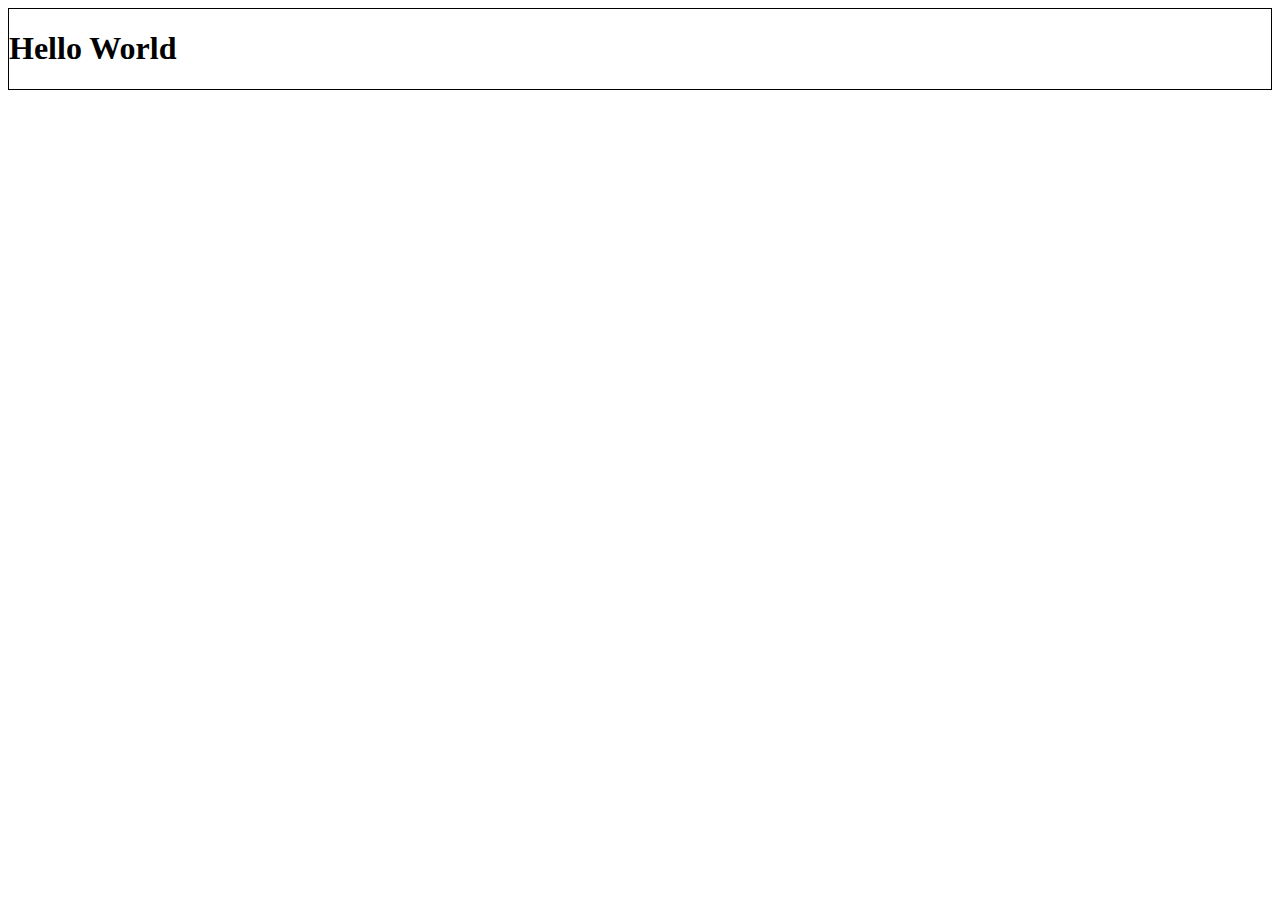
<file: test_app/index.html>
<!DOCTYPE html>
<html>
  <head>
    <meta charset="utf-8">
    <meta name="viewport" content="width=device-width,user-scalable=no,initial-scale=1">

    <title>Hello World</title>

    <style>
      body {
        border: 1px solid black;
      }
    </style>

    <!-- Inline scripts are forbidden in Firefox OS apps (CSP restrictions),
         so we use a script file. -->
    <script src="app.js" defer></script>

  </head>

  <body>
    <!-- This code is in the public domain. Enjoy! -->
    <h1>Hello World</h1>
  </body>

</html>
</file>
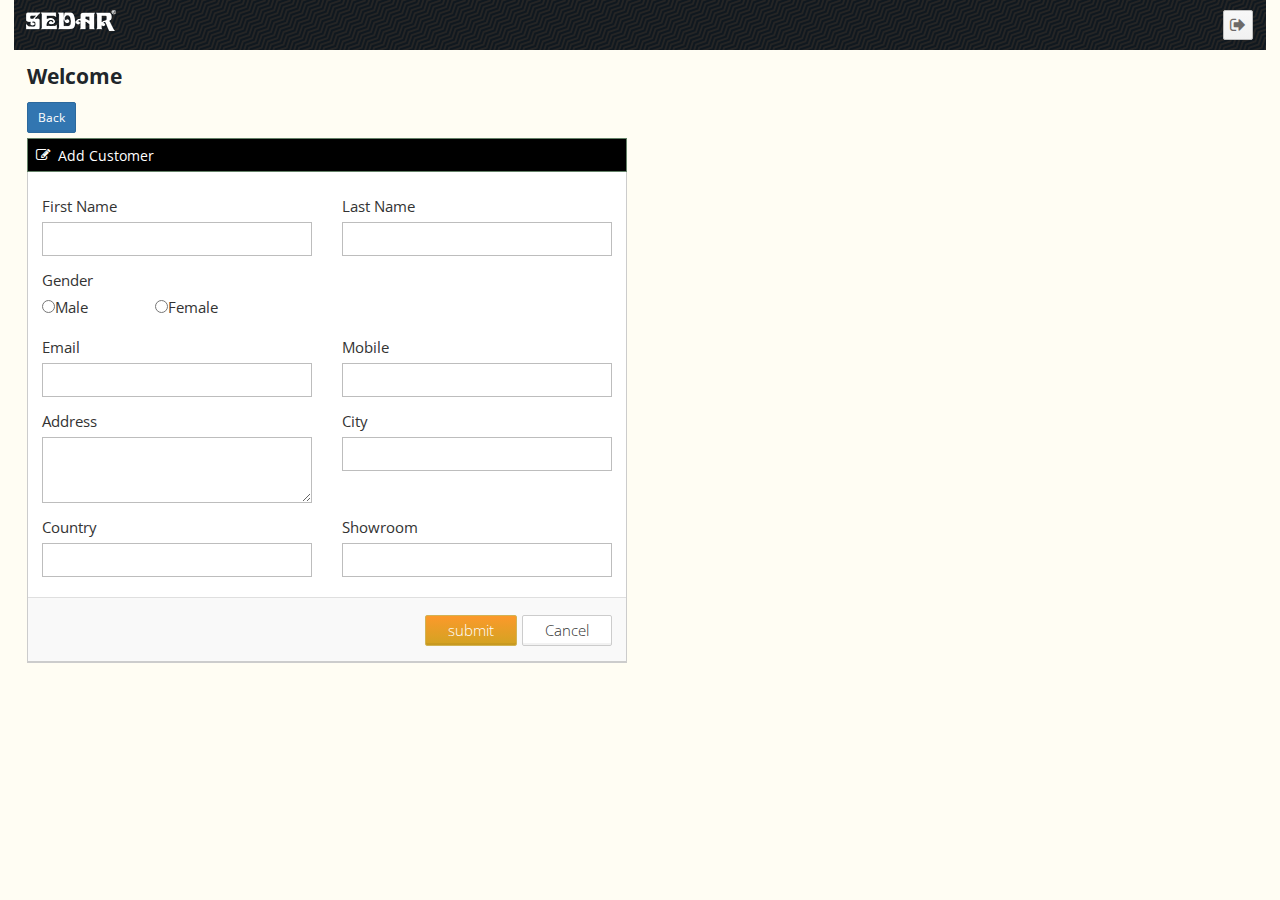
<file: add_customers.html>
<!DOCTYPE html>
<html lang="en-us">
	<head>
		<meta charset="utf-8">
		<!--<meta http-equiv="X-UA-Compatible" content="IE=edge,chrome=1">-->

		<title> WAVE </title>
		<meta name="description" content="">
		<meta name="author" content="">
			
		<meta name="viewport" content="width=device-width, initial-scale=1.0, maximum-scale=1.0, user-scalable=no">

		<!-- Basic Styles -->
		<link rel="stylesheet" type="text/css" media="screen" href="css/bootstrap.min.css">
		<link rel="stylesheet" type="text/css" media="screen" href="css/font-awesome.min.css">

		<!-- SmartAdmin Styles : Please note (smartadmin-production.css) was created using LESS variables -->
		<link rel="stylesheet" type="text/css" media="screen" href="css/smartadmin-production.css">
		<link rel="stylesheet" type="text/css" media="screen" href="css/smartadmin-skins.css">

		<!-- SmartAdmin RTL Support is under construction
		<link rel="stylesheet" type="text/css" media="screen" href="css/smartadmin-rtl.css"> -->

		<!-- We recommend you use "your_style.css" to override SmartAdmin
		     specific styles this will also ensure you retrain your customization with each SmartAdmin update.
		<link rel="stylesheet" type="text/css" media="screen" href="css/your_style.css"> -->

		<!-- Demo purpose only: goes with demo.js, you can delete this css when designing your own WebApp -->
		<!--<link rel="stylesheet" type="text/css" media="screen" href="css/demo.css">

	-->	<!-- FAVICONS -->
		<link rel="shortcut icon" href="img/favicon/favicon.ico" type="image/x-icon">
		<link rel="icon" href="img/favicon/favicon.ico" type="image/x-icon">

		<!-- GOOGLE FONT -->
		<link rel="stylesheet" href="http://fonts.googleapis.com/css?family=Open+Sans:400italic,700italic,300,400,700">

		<!-- Specifying a Webpage Icon for Web Clip 
			 Ref: https://developer.apple.com/library/ios/documentation/AppleApplications/Reference/SafariWebContent/ConfiguringWebApplications/ConfiguringWebApplications.html -->
		<link rel="apple-touch-icon" href="img/splash/sptouch-icon-iphone.png">
		<link rel="apple-touch-icon" sizes="76x76" href="img/splash/touch-icon-ipad.png">
		<link rel="apple-touch-icon" sizes="120x120" href="img/splash/touch-icon-iphone-retina.png">
		<link rel="apple-touch-icon" sizes="152x152" href="img/splash/touch-icon-ipad-retina.png">
		
		<!-- iOS web-app metas : hides Safari UI Components and Changes Status Bar Appearance -->
		<meta name="apple-mobile-web-app-capable" content="yes">
		<meta name="apple-mobile-web-app-status-bar-style" content="black">
		
		<!-- Startup image for web apps -->
		<link rel="apple-touch-startup-image" href="img/splash/ipad-landscape.png" media="screen and (min-device-width: 481px) and (max-device-width: 1024px) and (orientation:landscape)">
		<link rel="apple-touch-startup-image" href="img/splash/ipad-portrait.png" media="screen and (min-device-width: 481px) and (max-device-width: 1024px) and (orientation:portrait)">
		<link rel="apple-touch-startup-image" href="img/splash/iphone.png" media="screen and (max-device-width: 320px)">

		
		<script src="js/jquery-2.0.2.min.js"></script>
		<script src="js/bootstrap/bootstrap.min.js"></script>
	</head>
	<body>
		

<div id="content">
			    <header id="header">
						<div id="logo-group" style="margin: 0px;">
								<span id="logo" style="margin-top: 10px;"> <img src="img/logo-sedar.png" alt="Sedar"> </span>
						</div>
						<div id="logout" class="btn-header transparent pull-right">
								<span> <a onclick="logout()" title="Sign Out" data-logout-msg="You can improve your security further after logging out by closing this opened browser"><i class="fa fa-sign-out"></i></a> </span>
						</div>
				</header>
				<div id="ribbon">
						<ol style="color: #000;font-size: 16pt;font-weight: bold" class="breadcrumb"> Welcome <span id="user_name"></span> </ol>
						<span class="ribbon-button-alignment pull-right">
								<span style="color: #000;font-size: 16pt;font-weight: bold" id="showroom_name_header"></span>
						</span>
				</div>
<section id="widget-grid" class="">


	<!-- START ROW -->




		<!-- NEW COL START -->
		<article class="col-sm-12 col-md-12 col-lg-6 sortable-grid ui-sortable">
			
			<!-- Widget ID (each widget will need unique ID)-->
			<div id="wid-id-1" class="jarviswidget jarviswidget-color-greenLight  jarviswidget-sortable" data-widget-deletebutton="false" data-widget-editbutton="false" >
				<label>
						<button onclick="window.history.back();" class="btn btn-sm btn-primary" type="button">Back</button>
				</label>
				<header>
					<span class="widget-icon"> <i class="fa fa-edit"></i> </span>
					<h2>Add Customer</h2>				
					
				</header>

				<!-- widget div-->
				<div>
					
					<!-- widget edit box -->
					<div class="jarviswidget-editbox">
						<!-- This area used as dropdown edit box -->
						
					</div>
					<!-- end widget edit box -->
					
					<!-- widget content -->
					<div class="widget-body no-padding">
						
<form  class="smart-form">
        <fieldset>
	     <div class="row">
		     <section class="col col-lg-6">
			    <label class="label">First Name</label>
			    <label class="input"> 
			    <input  type="text" name="f_name" id='f_name'>
			    </label>
		     </section>
		     <section class="col col-lg-6">
			    <label class="label">Last Name</label>
			    <label class="input"> 
			    <input  type="text" name="l_name" id='l_name'>
			    </label>
		     </section>
	     </div>
	     <div class="row">
	       
		     <section class="col col-lg-6">
			    <label class="label">Gender</label>
			    <section class="col-xs-5 label">			    
			    <input type="radio" name="gender" value="male"><label >Male</label>
			    </section>
 <section class="col-xs-5 label">
				   <input type="radio" name="gender" value="female"><label >Female</label>
			     </section>
		     </section>
              </div>
               <div class="row">
		     <section class="col col-lg-6">
			    <label class="label">Email</label>
			    <label class="input"> 
			    <input  type="email" name="email" id="email">
			    </label>
		     </section>
		     
		     <section class="col col-lg-6">
			    <label class="label">Mobile</label>
			    <label class="input"> 
			    <input type="text" name="mobile" id="mobile" >
			    </label>
		     </section>
	      </div>

              <div class="row">
		     <section class="col col-lg-6">
			      <label class="label">Address</label>
			      <label class="textarea"> 										
			      <textarea  name="address" id="address" rows="3"></textarea> 
			      </label>
			   <!-- <label class="input"> 
			    <input  type="text" name="address" value="">
			    </label>-->
		     </section>
		      <section class="col col-lg-6">
			    <label class="label">City</label>
			    <label class="input"> 
			    <input type="text" name="city" id="city" value="">
			    </label>
		     </section>
</div>
	      <div class="row">
	       
		    
		     <section class="col col-lg-6">
			    <label class="label">Country</label>
			    <label class="input"> 
			   
			    <input id="country" type="text" readonly  name="country" value="">
			    </label>
		     </section>
		      <section class="col col-lg-6">
			    <label class="label">Showroom</label>
			    <label class="input"> 
			     
			    
			    
			    <input id="showroom_name" readonly  type="text" />
 <input id="showroom_id" readonly  type="hidden" name="showroom_id" />
  <input id="user_id" readonly  type="hidden" name="user_id"/>
			   
			    </label>
		     </section>
		     
	      </div>
	      
	      
	      
	      
	      
       </fieldset>
<footer>
<button class="btn btn-default" onclick="window.history.back();" type="button"> Cancel </button>
<input onclick="formsubmit()" type="button" name="submit" value='submit' class="btn btn-spine" />

</footer>
</form>						
						
					</div>
					<!-- end widget content -->
					
				</div>
				<!-- end widget div -->
				
			</div>
			<!-- end widget -->
		

		</article>
		<!-- END COL -->		



	<!-- END ROW -->

</section>
<!-- end widget grid -->
</div>

<script type="text/javascript">
var showroom_name=localStorage.getItem("showroom_name");
var user_name=localStorage.getItem("user_name");
var showroom_id=localStorage.getItem("showroom_id");
document.getElementById("showroom_name_header").innerHTML=showroom_name;
document.getElementById("user_name").innerHTML=user_name;
var db = window.openDatabase("Database", "1.0", "PhoneGap Demo", 100 * 1024 * 1024);
var showroom_id=localStorage.getItem("showroom_id");
var user_id=localStorage.getItem("user_id");
db.transaction(function (tx){
    tx.executeSql('SELECT * FROM show_room where showroom_id = ?', [showroom_id], function (tx, results) {
       var len = results.rows.length;
       var showroom_name = results.rows.item(0).showroom_name;
       var city = results.rows.item(0).city;
       var country = results.rows.item(0).country;
       
       
       document.getElementById("city").value = city;
       document.getElementById("country").value = country;
       document.getElementById("showroom_name").value = showroom_name;
       document.getElementById("showroom_id").value = showroom_id;
       document.getElementById("user_id").value = user_id;
       
    });
});


function formsubmit() {
  var f_name = document.getElementById("f_name").value;
  var l_name = document.getElementById("l_name").value;
  var email = document.getElementById("email").value;
  var mobile = document.getElementById("mobile").value;
  var address = document.getElementById("address").value;
  var city = document.getElementById("city").value;
   var country = document.getElementById("country").value;
  var showroom_name = document.getElementById("showroom_name").value;
  var showroom_id = document.getElementById("showroom_id").value;
  var user_id = document.getElementById("user_id").value;
  var gender =	$("input[name=gender]:checked").val()
  
  

  
  $.ajax({

       type: 'POST',
    url: 'http://wave.elasticbeanstalk.com/app/ajax_add_customer.php',
    
    
    data :  'f_name='+f_name+'&l_name='+l_name+'&email='+email+'&mobile='+mobile+'&address='+address+'&city='+city+'&country='+country+'&showroom_name='+showroom_name+'&showroom_id='+showroom_id+'&user_id='+user_id+'&gender='+gender ,
    dataType:"json",
    processData: false,
    success: function (json) {
      
        if (json.add_status=='Success') {
	      alert('Customer is successfully Added.... ');
	      window.history.back();
				admin_user();
	}
 
 //window.open('scan.html', '_blank','location=no');
 }
  });
  return false;
};

function admin_user(){
	var appcode='SEDARWAVE0022';
	var showroom_name=localStorage.getItem("showroom_name");
	var user_name=localStorage.getItem("user_name");
	var user_id=localStorage.getItem("user_id");
	var d = new Date();
	var month=d.getMonth()+1;
	var timestamp=d.getFullYear()+"-"+ month +"-"+d.getDate()+" "+d.getHours()+':'+d.getMinutes()+':'+d.getSeconds();
	$.ajax({
		type: "POST",
		url: "http://wave.elasticbeanstalk.com/app/ajax_admin_user.php",
		data :  'user_name='+user_name+'&showroom_name='+showroom_name+'&appcode='+appcode+'&user_id='+user_id+'&time_stamp='+timestamp,
		dataType: "json",
		processData: false,
		success: function(json) {
			//alert(json.log_status);
			//alert('success user log');
		}
	});
};

       
	
	// DO NOT REMOVE : GLOBAL FUNCTIONS!
	pageSetUp();
	
	
	// PAGE RELATED SCRIPTS

	// Load form valisation dependency 
	loadScript("js/plugin/jquery-form/jquery-form.min.js", runFormValidation);
	
	
	
</script>
	</body>
</html>
</file>
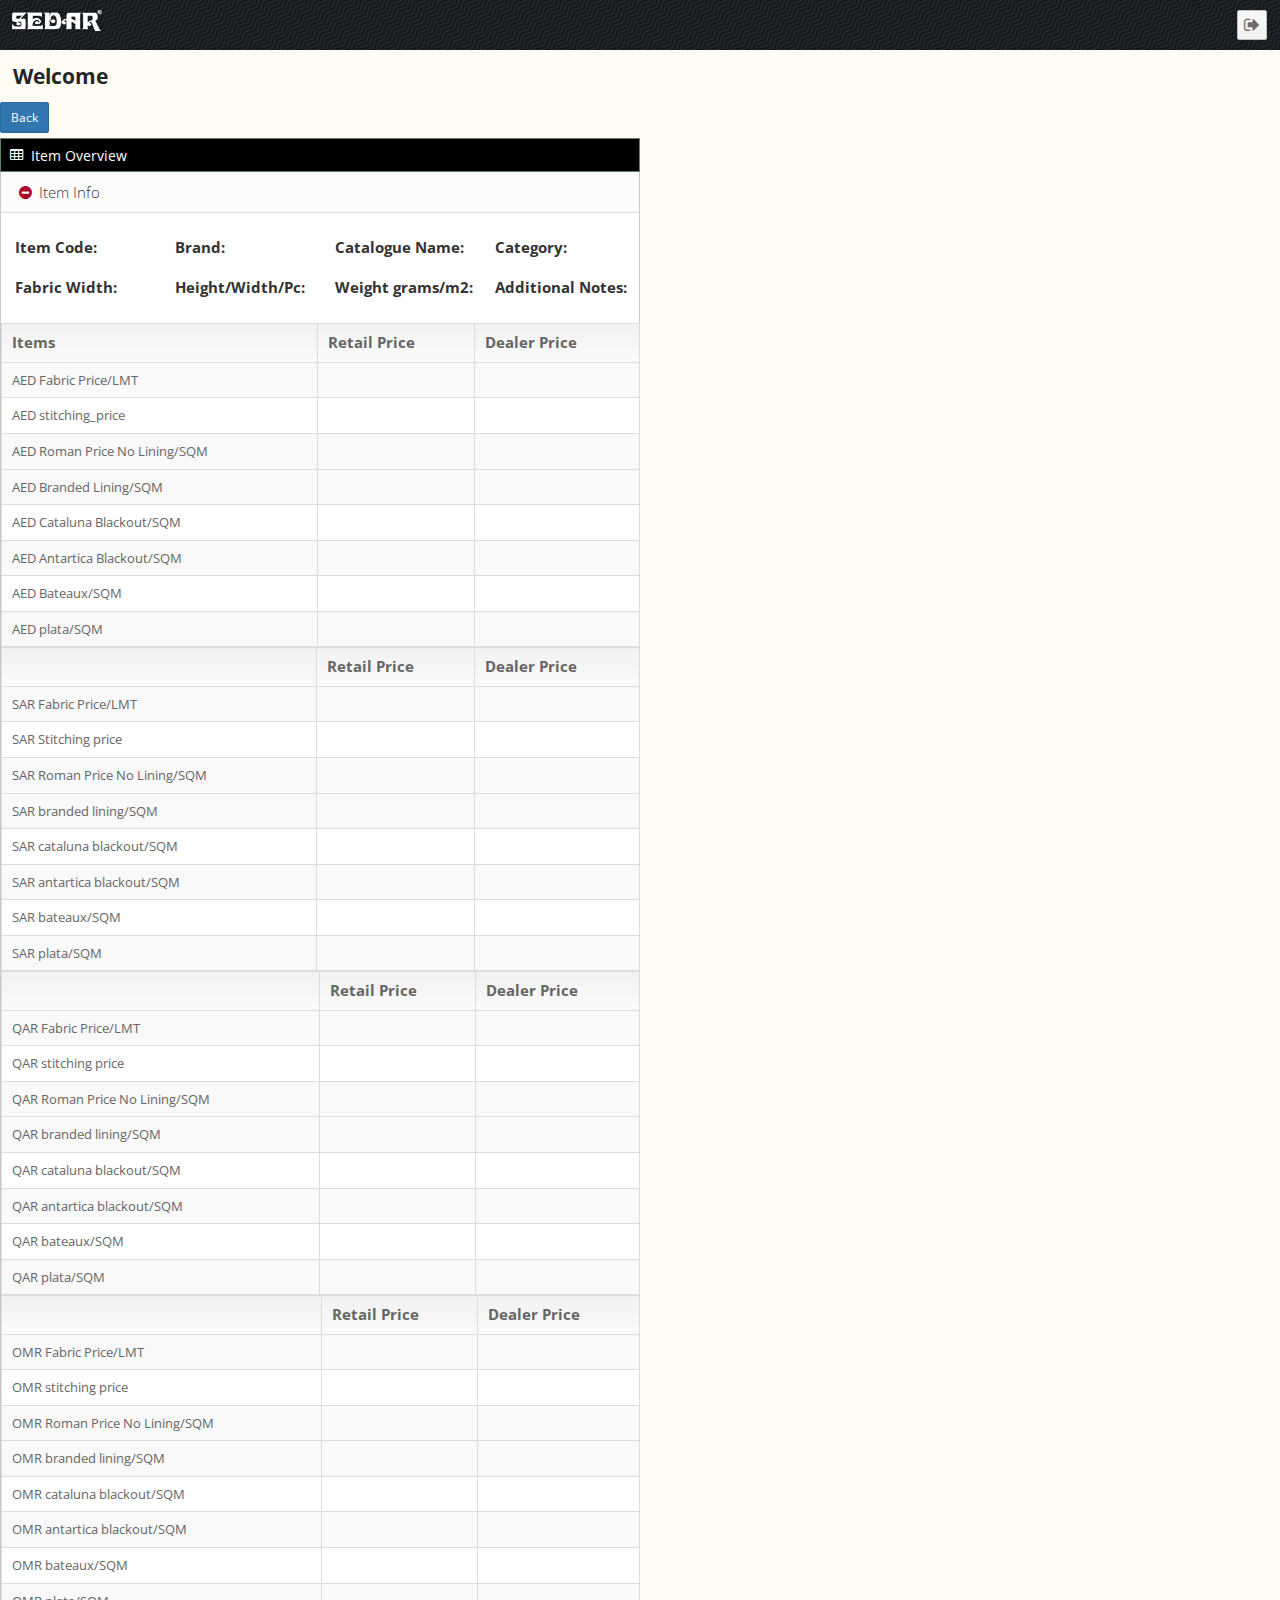
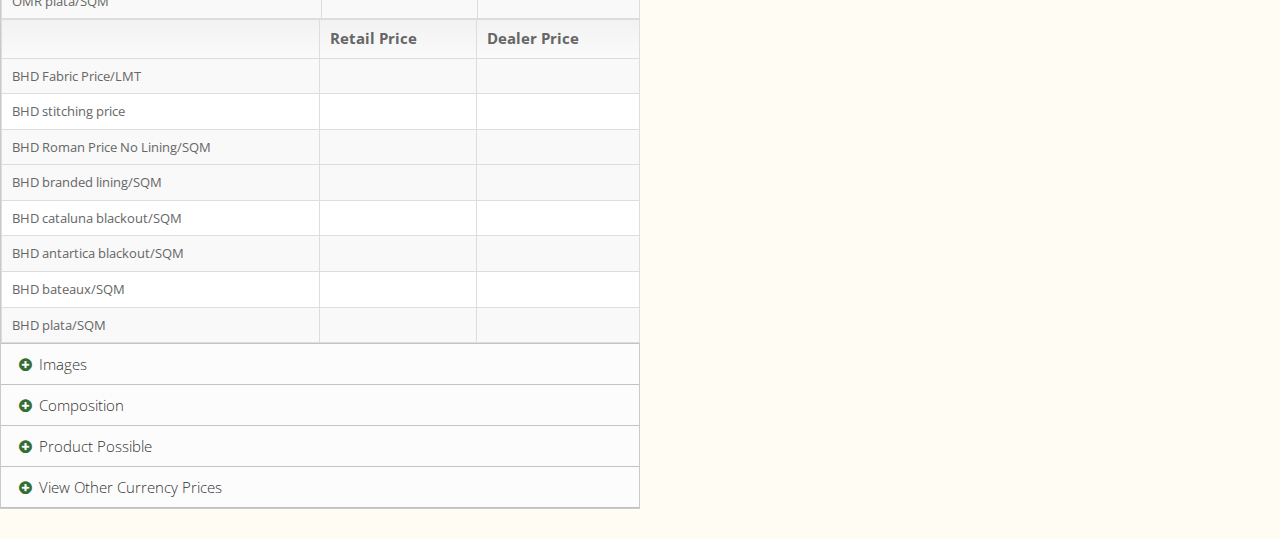
<file: overview.html>
<!DOCTYPE html>
<html lang="en-us">
		<head>
				<meta charset="utf-8"/>
				<title> WAVE </title>
				<meta name="description" content="" />
				<meta name="author" content=""/>
				<meta name="viewport" content="width=device-width, initial-scale=1.0, maximum-scale=1.0, user-scalable=no"/>
				<link rel="stylesheet" type="text/css" media="screen" href="css/bootstrap.min.css"/>
				<link rel="stylesheet" type="text/css" media="screen" href="css/font-awesome.min.css"/>
				<link rel="stylesheet" type="text/css" media="screen" href="css/smartadmin-production.css"/>
				<link rel="stylesheet" type="text/css" media="screen" href="css/smartadmin-skins.css"/>
				<link rel="shortcut icon" href="img/favicon/favicon.ico" type="image/x-icon"/>
				<link rel="icon" href="img/favicon/favicon.ico" type="image/x-icon"/>
				<link rel="stylesheet" href="http://fonts.googleapis.com/css?family=Open+Sans:400italic,700italic,300,400,700"/>
				<script src="js/jquery-2.0.2.min.js"></script>
				<script src="js/bootstrap/bootstrap.min.js"></script>
				<script type="text/javascript" src="js/function.js"></script>
				<script type="text/javascript" src="js/overview.js"></script>
				
				<script type="text/javascript" src="js/jquery.mousewheel-3.0.6.pack.js"></script>
				<script type="text/javascript" src="source/jquery.fancybox.js?v=2.1.5"></script>
				<link rel="stylesheet" type="text/css" href="source/jquery.fancybox.css?v=2.1.5" media="screen" />

				<!-- Add Button helper (this is optional) -->
				<link rel="stylesheet" type="text/css" href="source/helpers/jquery.fancybox-buttons.css?v=1.0.5" />
				<script type="text/javascript" src="source/helpers/jquery.fancybox-buttons.js?v=1.0.5"></script>

				<!-- Add Thumbnail helper (this is optional) -->
				<link rel="stylesheet" type="text/css" href="source/helpers/jquery.fancybox-thumbs.css?v=1.0.7" />
				<script type="text/javascript" src="source/helpers/jquery.fancybox-thumbs.js?v=1.0.7"></script>

				<!-- Add Media helper (this is optional) -->
				<script type="text/javascript" src="source/helpers/jquery.fancybox-media.js?v=1.0.6"></script>
				<script>
				$('.fancybox-buttons1').fancybox({
						openEffect  : 'none',
						closeEffect : 'none',
						prevEffect : 'none',
						nextEffect : 'none',
						closeBtn  : false,
						helpers : {
								title : {
										type : 'inside'
										},
										buttons	: {}
						},
						afterLoad : function() {
								this.title = 'Image ' + (this.index + 1) + ' of ' + this.group.length + (this.title ? ' - ' + this.title : '');
						}
				});
				</script>
		</head>
		<body>
				<header id="header">
						<div id="logo-group" style="margin: 0px;">
								<span id="logo" style="margin-top: 10px;"> <img src="img/logo-sedar.png" alt="Sedar"> </span>
						</div>
						<div id="logout" class="btn-header transparent pull-right">
								<span> <a onclick="logout()" title="Sign Out" data-logout-msg="You can improve your security further after logging out by closing this opened browser"><i class="fa fa-sign-out"></i></a> </span>
						</div>
				</header>
				<div id="ribbon">
						<ol style="color: #000;font-size: 16pt;font-weight: bold" class="breadcrumb"> Welcome <span id="user_name"></span> </ol>
						<span class="ribbon-button-alignment pull-right">
								<span style="color: #000;font-size: 16pt;font-weight: bold" id="showroom_name"></span>
						</span>
				</div>
				<article class="col-sm-12 col-md-12 col-lg-6 sortable-grid ui-sortable">
				<section onload="onDeviceReady()" id="widget-grid" class="">
						<div class="row">
								<div class="jarviswidget jarviswidget-color-greenLight " data-widget-togglebutton="false" data-widget-colorbutton="false" data-widget-fullscreenbutton="false" data-widget-collapsed="false" id="wid-id-1" data-widget-editbutton="false" data-widget-deletebutton="false">
										<label><button onclick="window.history.back();" class="btn btn-sm btn-primary" type="button">Back</i></button></label>
										<header>
												<span class="widget-icon"> <i class="fa fa-table"></i> </span>
												<h2>Item Overview</h2>
										</header>
										<div>
												<div class="jarviswidget-editbox">
														
												</div>
												<div class="widget-body no-padding">
														<form action=""  enctype="multipart/form-data" method="POST" id="form-contact" name="smart-form-register" class="smart-form">
																<div id="accordion-2" class="panel-group smart-accordion-default">
																		<div class="panel panel-default">
																				<div class="panel-heading">
																						<h4 class="panel-title"><a class="" href="#collapseOne-1" data-parent="#accordion-2" data-toggle="collapse"> <i class="fa fa-fw fa-plus-circle txt-color-green"></i> <i class="fa fa-fw fa-minus-circle txt-color-red"></i> Item Info </a></h4>
																				</div>
																				<div class="panel-collapse collapse in" id="collapseOne-1" style="height:auto;">
																						<div class="panel-body">
																								<fieldset>
																										<div class="row">
																												<section class="col col-lg-3">
																														<label class="label" ><b>Item Code: </b><span id="item_code"></span></label>
																												</section>
																												<section class="col col-lg-3">
																														<label class="label"><b>Brand: </b><span id="brand"></span></label>
																												</section>
																												<section class="col col-lg-3">
																														<label class="label"><b>Catalogue Name: </b><span id="catalogue_name"></span></label>
																												</section>
																												<section class="col col-lg-3">
																														<label class="label"><b>Category: </b><span id="category"></span></label>
																												</section>
																										</div>
																										<div class="row">
																												<section class="col col-lg-3">
																														<label class="label"><b>Fabric Width: </b><span id="fabric_width"></span></label>
																												</section>
																												<section class="col col-lg-3">
																														<label class="label"><b>Height/Width/Pc: </b><span id="panelheight"></span></label>
																												</section>
																												<section class="col col-lg-3">
																														<label class="label"><b>Weight grams/m2: </b><span id="weight_gramsm2"></span></label>
																												</section>
																												<section class="col col-lg-3">
																														<label class="label"><b>Additional Notes: </b><span id="additional_notes"></span></label>
																												</section>
																										</div>
																								</fieldset>
																										<div class="table-responsive">
																												<table class="table table-striped table-bordered table-hover" id="AED">
																														<thead>
																																<tr>
																																		<th>Items</th>
																																		<th>Retail Price</th>
																																		<th>Dealer Price</th>
																																</tr>
																														</thead>
																														<tbody>
																																<tr>
																																		<td>AED Fabric Price/LMT</td>
																																		<td><span id="AED_price_per_SQM"></span></td>
																																		<td><span id="SALE_AED_price_per_SQM"></span></td>
																																</tr>
																																<tr>
																																		<td>AED stitching_price</td>
																																		<td><span id="AED_stitching_price"></span></td>
																																		<td><span id="SALE_AED_stitching_price"></span></td>
																																</tr>
																																<tr>
																																		<td>AED Roman Price No Lining/SQM</td>
																																		<td><span id="AED_Roman_Price_per_SQM"></span></td>
																																		<td><span id="SALE_AED_Roman_Price_per_SQM"></span></td>
																																</tr>
																																
																																<tr class="hide">
																																		<td>AED Norm Lining/SQM</td>
																																		<td><span id="AED_norm_lining_per_SQM"></span></td>
																																		<td><span id="SALE_AED_norm_lining_per_SQM"></span></td>
																																</tr>
																																<tr>
																																		<td>AED Branded Lining/SQM</td>
																																		<td><span id="AED_branded_lining_per_SQM"></span></td>
																																		<td><span id="SALE_AED_branded_lining_per_SQM"></span></td>
																																</tr>
																																<tr>
																																		<td>AED Cataluna Blackout/SQM</td>
																																		<td><span id="AED_cataluna_blackout_per_SQM"></span></td>
																																		<td><span id="SALE_AED_cataluna_blackout_per_SQM"></span></td>
																																</tr>
																																<tr>
																																		<td>AED Antartica Blackout/SQM</td>
																																		<td><span id="AED_antartica_blackout_per_SQM"></span></td>
																																		<td><span id="SALE_AED_antartica_blackout_per_SQM"></span></td>
																																</tr>
																																<tr>
																																		<td>AED Bateaux/SQM</td>
																																		<td><span id="AED_bateaux_per_SQM"></span></td>
																																		<td><span id="SALE_AED_bateaux_per_SQM"></span></td>
																																</tr>
																																<tr>
																																		<td>AED plata/SQM</td>
																																		<td><span id="AED_plata_per_SQM"></span></td>
																																		<td><span id="SALE_AED_plata_per_SQM"></span></td>
																																</tr>
																														</tbody>
																												</table>
																										</div>
																										<div class="table-responsive">
																												<table class="table table-striped table-bordered table-hover" id="SAR">
																														<thead>
																																<tr>
																																		<th></th>
																																		<th>Retail Price</th>
																																		<th>Dealer Price</th>
																																</tr>
																														</thead>
																														<tbody>
																																<tr>
																																		<td>SAR Fabric Price/LMT</td>
																																		<td><span id="SAR_price_per_SQM"></span></td>
																																		<td><span id="SALE_SAR_price_per_SQM"></span></td>
																																</tr>
																																<tr>
																																		<td>SAR Stitching price</td>
																																		<td><span id="SAR_stitching_price"></span></td>
																																		<td><span id="SALE_SAR_stitching_price"></span></td>
																																</tr>
																																<tr>
																																		<td>SAR Roman Price No Lining/SQM</td>
																																		<td><span id="SAR_Roman_Price_per_SQM"></span></td>
																																		<td><span id="SALE_SAR_Roman_Price_per_SQM"></span></td>
																																</tr>
																																
																																<tr class="hide">
																																		<td>SAR norm lining/SQM</td>
																																		<td><span id="SAR_norm_lining_per_SQM"></span></td>
																																		<td><span id="SALE_SAR_norm_lining_per_SQM"></span></td>
																																</tr>
																																<tr>
																																		<td>SAR branded lining/SQM</td>
																																		<td><span id="SAR_branded_lining_per_SQM"></span></td>
																																		<td><span id="SALE_SAR_branded_lining_per_SQM"></span></td>
																																</tr>
																																<tr>
																																		<td>SAR cataluna blackout/SQM</td>
																																		<td><span id="SAR_cataluna_blackout_per_SQM"></span></td>
																																		<td><span id="SALE_SAR_cataluna_blackout_per_SQM"></span></td>
																																</tr>
																																<tr>
																																		<td>SAR antartica blackout/SQM</td>
																																		<td><span id="SAR_antartica_blackout_per_SQM"></span></td>
																																		<td><span id="SALE_SAR_antartica_blackout_per_SQM"></span></td>
																																</tr>
																																<tr>
																																		<td>SAR bateaux/SQM</td>
																																		<td><span id="SAR_bateaux_per_SQM"></span></td>
																																		<td><span id="SALE_SAR_bateaux_per_SQM"></span></td>
																																</tr>
																																<tr>
																																		<td>SAR plata/SQM</td>
																																		<td><span id="SAR_plata_per_SQM"></span></td>
																																		<td><span id="SALE_SAR_plata_per_SQM"></span></td>
																																</tr>
																														</tbody>
																												</table>
																										</div>
																										<div class="table-responsive">
																												<table class="table table-striped table-bordered table-hover" id="QAR">
																														<thead>
																																<tr>
																																		<th></th>
																																		<th>Retail Price</th>
																																		<th>Dealer Price</th>
																																</tr>
																														</thead>
																														<tbody>
																																<tr>
																																		<td>QAR Fabric Price/LMT</td>
																																		<td><span id="QAR_price_per_SQM"></span></td>
																																		<td><span id="SALE_QAR_price_per_SQM"></span></td>
																																</tr>
																																<tr>
																																		<td>QAR stitching price</td>
																																		<td><span id="QAR_stitching_price"></span></td>
																																		<td><span id="SALE_QAR_stitching_price"></span></td>
																																</tr>
																																<tr>
																																		<td>QAR Roman Price No Lining/SQM</td>
																																		<td><span id="QAR_Roman_Price_per_SQM"></span></td>
																																		<td><span id="SALE_QAR_Roman_Price_per_SQM"></span></td>
																																</tr>
																																
																																<tr class="hide">
																																		<td>QAR norm lining/SQM</td>
																																		<td><span id="QAR_norm_lining_per_SQM"></span></td>
																																		<td><span id="SALE_QAR_norm_lining_per_SQM"></span></td>
																																</tr>
																																<tr>
																																		<td>QAR branded lining/SQM</td>
																																		<td><span id="QAR_branded_lining_per_SQM"></span></td>
																																		<td><span id="SALE_QAR_branded_lining_per_SQM"></span></td>
																																</tr>
																																<tr>
																																		<td>QAR cataluna blackout/SQM</td>
																																		<td><span id="QAR_cataluna_blackout_per_SQM"></span></td>
																																		<td><span id="SALE_QAR_cataluna_blackout_per_SQM"></span></td>
																																</tr>
																																<tr>
																																		<td>QAR antartica blackout/SQM</td>
																																		<td><span id="QAR_antartica_blackout_per_SQM"></span></td>
																																		<td><span id="SALE_QAR_antartica_blackout_per_SQM"></span></td>
																																</tr>
																																<tr>
																																		<td>QAR bateaux/SQM</td>
																																		<td><span id="QAR_bateaux_per_SQM"></span></td>
																																		<td><span id="SALE_QAR_bateaux_per_SQM"></span></td>
																																</tr>
																																<tr>
																																		<td>QAR plata/SQM</td>
																																		<td><span id="QAR_plata_per_SQM"></span></td>
																																		<td><span id="SALE_QAR_plata_per_SQM"></span></td>
																																</tr>
																														</tbody>
																												</table>
																										</div>
																										<div class="table-responsive">
																												<table class="table table-striped table-bordered table-hover" id="OMR">
																														<thead>
																																<tr>
																																		<th></th>
																																		<th>Retail Price</th>
																																		<th>Dealer Price</th>
																																</tr>
																														</thead>
																														<tbody>
																																<tr>
																																		<td>OMR Fabric Price/LMT</td>
																																		<td><span id="OMR_price_per_SQM"></span></td>
																																		<td><span id="SALE_OMR_price_per_SQM"></span></td>
																																</tr>
																																<tr>
																																		<td>OMR stitching price</td>
																																		<td><span id="OMR_stitching_price"></span></td>
																																		<td><span id="SALE_OMR_stitching_price"></span></td>
																																</tr>
																																<tr>
																																		<td>OMR Roman Price No Lining/SQM</td>
																																		<td><span id="OMR_Roman_Price_per_SQM"></span></td>
																																		<td><span id="SALE_OMR_Roman_Price_per_SQM"></span></td>
																																</tr>
																																
																																<tr class="hide">
																																		<td>OMR norm lining/SQM</td>
																																		<td><span id="OMR_norm_lining_per_SQM"></span></td>
																																		<td><span id="SALE_OMR_norm_lining_per_SQM"></span></td>
																																</tr>
																																<tr>
																																		<td>OMR branded lining/SQM</td>
																																		<td><span id="OMR_branded_lining_per_SQM"></span></td>
																																		<td><span id="SALE_OMR_branded_lining_per_SQM"></span></td>
																																</tr>
																																<tr>
																																		<td>OMR cataluna blackout/SQM</td>
																																		<td><span id="OMR_cataluna_blackout_per_SQM"></span></td>
																																		<td><span id="SALE_OMR_cataluna_blackout_per_SQM"></span></td>
																																</tr>
																																<tr>
																																		<td>OMR antartica blackout/SQM</td>
																																		<td><span id="OMR_antartica_blackout_per_SQM"></span></td>
																																		<td><span id="SALE_OMR_antartica_blackout_per_SQM"></span></td>
																																</tr>
																																<tr>
																																		<td>OMR bateaux/SQM</td>
																																		<td><span id="OMR_bateaux_per_SQM"></span></td>
																																		<td><span id="SALE_OMR_bateaux_per_SQM"></span></td>
																																</tr>
																																<tr>
																																		<td>OMR plata/SQM</td>
																																		 <td><span id="OMR_plata_per_SQM"></span></td>
																																		<td><span id="SALE_OMR_plata_per_SQM"></span></td>
																																</tr>
																														</tbody>
																												</table>
																										</div>
																										<div class="table-responsive">
																												<table class="table table-striped table-bordered table-hover" id="BHD">
																														<thead>
																																<tr>
																																		<th></th>
																																		<th>Retail Price</th>
																																		<th>Dealer Price</th>
																																</tr>
																														</thead>
																														<tbody>
																																<tr>
																																		<td>BHD Fabric Price/LMT</td>
																																		<td><span id="BHD_price_per_SQM"></span></td>
																																		<td><span id="SALE_BHD_price_per_SQM"></span></td>
																																</tr>
																																<tr>
																																		<td>BHD stitching price</td>
																																		<td><span id="BHD_stitching_price"></span></td>
																																		<td><span id="SALE_BHD_stitching_price"></span></td>
																																</tr>
																																<tr>
																																		<td>BHD Roman Price No Lining/SQM</td>
																																		<td><span id="BHD_Roman_Price_per_SQM"></span></td>
																																		<td><span id="SALE_BHD_Roman_Price_per_SQM"></span></td>
																																</tr>
																																
																																<tr class="hide">
																																		<td>BHD norm lining/SQM</td>
																																		<td><span id="BHD_norm_lining_per_SQM"></span></td>
																																		<td><span id="SALE_BHD_norm_lining_per_SQM"></span></td>
																																</tr>
																																<tr>
																																		<td>BHD branded lining/SQM</td>
																																		<td><span id="BHD_branded_lining_per_SQM"></span></td>
																																		<td><span id="SALE_BHD_branded_lining_per_SQM"></span></td>
																																</tr>
																																<tr>
																																		<td>BHD cataluna blackout/SQM</td>
																																		<td><span id="BHD_cataluna_blackout_per_SQM"></span></td>
																																		<td><span id="SALE_BHD_cataluna_blackout_per_SQM"></span></td>
																																</tr>
																																<tr>
																																		<td>BHD antartica blackout/SQM</td>
																																		<td><span id="BHD_antartica_blackout_per_SQM"></span></td>
																																		<td><span id="SALE_BHD_antartica_blackout_per_SQM"></span></td>
																																</tr>
																																<tr>
																																		<td>BHD bateaux/SQM</td>
																																		<td><span id="BHD_bateaux_per_SQM"></span></td>
																																		<td><span id="SALE_BHD_bateaux_per_SQM"></span></td>
																																</tr>
																																<tr>
																																		<td>BHD plata/SQM</td>
																																		<td><span id="BHD_plata_per_SQM"></span></td>
																																		<td><span id="SALE_BHD_plata_per_SQM"></span></td>
																																</tr>
																														</tbody>
																												</table>
																										</div>
																						</div>
																				</div>
																		</div>
																		<div class="panel panel-default">
																				<div class="panel-heading">
																						<h4 class="panel-title"><a class="collapsed" href="#collapseOne-6" data-parent="#accordion-2" data-toggle="collapse"> <i class="fa fa-fw fa-plus-circle txt-color-green"></i> <i class="fa fa-fw fa-minus-circle txt-color-red"></i> Images </a></h4>
																				</div>
																				<div class="panel-collapse collapse" id="collapseOne-6" style="height: 0px;">
																						<div class="panel-body">
																								<fieldset>
																										<div class="row">
																												<div  id="previewimage1" class="superbox-list"  style=" margin:10px;" >
																														<a class="fancybox-buttons1" id="href_item_image1" data-fancybox-group="button" rel="fancybox-button1" >
																														<img  alt="" class="superbox-img previewimage" id="item_image1" />
																														</a>
																												</div>
																												<div  id="previewimage2" class="superbox-list" style="float:left; margin:10px;">
																														<a class="fancybox-buttons1" id="href_item_image2" data-fancybox-group="button" rel="fancybox-button1" >
																														<img  alt="" class="superbox-img previewimage" id="item_image2" />
																														</a>
																												</div>
																												<div  id="previewimage3" class="superbox-list" style="float:left; margin:10px;">
																														<a class="fancybox-buttons1" id="href_item_image3" data-fancybox-group="button" rel="fancybox-button1" >
																														<img  alt="" class="superbox-img previewimage" id="item_image3" />
																														</a>
																												</div>
																												<div  id="previewimage4" class="superbox-list" style="float:left; margin:10px;">
																														<a class="fancybox-buttons1" id="href_item_image4" data-fancybox-group="button" rel="fancybox-button1" >
																														<img  alt="" class="superbox-img previewimage" id="item_image4" />
																														</a>
																												</div>
																										</div>
																										<div id="previewimage_null" class='row form-group hide'>
																												<section class="col col-xs-12">
																														<label>No Images for this item...</label>
																												</section>
																										</div>
																								</fieldset>
																						</div>
																				</div>
																		</div>
																		<div class="panel panel-default">
																				<div class="panel-heading">
																						<h4 class="panel-title"><a class="collapsed" href="#collapseOne-11" data-parent="#accordion-2" data-toggle="collapse"> <i class="fa fa-fw fa-plus-circle txt-color-green"></i> <i class="fa fa-fw fa-minus-circle txt-color-red"></i> Composition </a></h4>
																				</div>
																				<div class="panel-collapse collapse" id="collapseOne-11" style="height:auto;">
																						<div class="panel-body">
																								<fieldset>
																										<div id="no-more-tables">
																												<table id="fabric_add" class="col-md-12 table-bordered table-striped table-condensed cf">
																														<tbody>
																																<tr></tr>
																														</tbody>
																												</table>
																										</div>
																								</fieldset>
																						</div>
																				</div>
																		</div>
																		<div class="panel panel-default">
																				<div class="panel-heading">
																						<h4 class="panel-title"><a class="collapsed" href="#collapseOne-112" data-parent="#accordion-2" data-toggle="collapse"> <i class="fa fa-fw fa-plus-circle txt-color-green"></i> <i class="fa fa-fw fa-minus-circle txt-color-red"></i> Product Possible </a></h4>
																				</div>
																				<div class="panel-collapse collapse" id="collapseOne-112" style="height:auto;">
																						<div class="panel-body">
																								<fieldset>
																										<div id="no-more-tables">
																												<table id="product_pos_add" class="col-md-12 table-bordered table-striped table-condensed cf">
																														<tbody>
																																<tr></tr>
																														</tbody>
																												</table>
																										</div>
																								</fieldset>
																						</div>
																				</div>
																		</div>
																				<div class="panel panel-default" id="all_price">
																						<div class="panel-heading">
									<h4 class="panel-title"><a class="collapsed" href="#collapseTwo-1" data-parent="#accordion-2" data-toggle="collapse"> <i class="fa fa-fw fa-plus-circle txt-color-green"></i> <i class="fa fa-fw fa-minus-circle txt-color-red"></i>View Other Currency Prices</a></h4>
								</div>
								<div class="panel-collapse collapse" id="collapseTwo-1" style="height: 0px;">
									<div class="panel-body">
										<div id="accordion-1" class="panel-group smart-accordion-default">
    
    
<div class="panel panel-default">
<div class="panel-heading">
<h4 class="panel-title"><a class="collapsed" href="#collapseThree-1" data-parent="#accordion-1" data-toggle="collapse">&nbsp&nbsp&nbsp&nbsp&nbsp&nbsp<i class="fa fa-fw fa-plus-circle txt-color-green"></i> <i class="fa fa-fw fa-minus-circle txt-color-red"></i>AED </a></h4>
</div>
<div class="panel-collapse collapse" id="collapseThree-1" style="height: 0px;">
<div class="panel-body">
<div class="table-responsive">
<table class="table table-striped table-bordered table-hover" id="dt_basic">
							<thead>
								<tr>
									<th></th>
									<th>Retail Price</th>
									<th>Dealer Price</th>
									
								</tr>
							</thead>
							<tbody>
								<tr>
									<td>AED Fabric Price/LMT</td>
									<td><span id="AED_price_per_SQM1"></span></td>
									<td><span id="SALE_AED_price_per_SQM1"></span></td>
									
								</tr>
								<tr>
										<td>AED stitching_price</td>
										<td><span id="AED_stitching_price1"></span></td>
										<td><span id="SALE_AED_stitching_price1"></span></td>
								</tr>
								<tr>
									<td>AED Roman Price No Lining/SQM</td>
									<td><span id="AED_Roman_Price_per_SQM1"></span></td>
									<td><span id="SALE_AED_Roman_Price_per_SQM1"></span></td>
									
								</tr>
								
                                                                
                                                                
                <tr class="hide">
									<td>AED Norm Lining/SQM</td>
									<td><span id="AED_norm_lining_per_SQM1"></span></td>
									<td><span id="SALE_AED_norm_lining_per_SQM1"></span></td>
									
								</tr>
								<tr>
									<td>AED Branded Lining/SQM</td>
									<td><span id="AED_branded_lining_per_SQM1"></span></td>
									<td><span id="SALE_AED_branded_lining_per_SQM1"></span></td>
									
								</tr>
                                                                <tr>
									<td>AED Cataluna Blackout/SQM</td>
									<td><span id="AED_cataluna_blackout_per_SQM1"></span></td>
									<td><span id="SALE_AED_cataluna_blackout_per_SQM1"></span></td>
									
								</tr>
                                                                
                                                                
                                                                <tr>
									<td>AED Antartica Blackout/SQM</td>
									<td><span id="AED_antartica_blackout_per_SQM1"></span></td>
									<td><span id="SALE_AED_antartica_blackout_per_SQM1"></span></td>
									
								</tr>
								<tr>
									<td>AED Bateaux/SQM</td>
									<td><span id="AED_bateaux_per_SQM1"></span></td>
									<td><span id="SALE_AED_bateaux_per_SQM1"></span></td>
									
								</tr>
                                                                <tr>
									<td>AED plata/SQM</td>
									<td><span id="AED_plata_per_SQM1"></span></td>
									<td><span id="SALE_AED_plata_per_SQM1"></span></td>
									
								</tr>
                                                                
								
							</tbody>
						</table>
</div>









</div>
</div>
</div>
    
    
<div class="panel panel-default">
<div class="panel-heading">
<h4 class="panel-title"><a class="collapsed" href="#collapse-4" data-parent="#accordion-1" data-toggle="collapse">&nbsp&nbsp&nbsp&nbsp&nbsp&nbsp<i class="fa fa-fw fa-plus-circle txt-color-green"></i> <i class="fa fa-fw fa-minus-circle txt-color-red"></i>SAR </a></h4>
</div>
<div class="panel-collapse collapse" id="collapse-4" style="height: 0px;">
<div class="panel-body">
<div class="table-responsive">
<table class="table table-striped table-bordered table-hover" id="dt_basic">
        <thead>
            <tr>
		<th></th>
		<th>Retail Price</th>
		<th>Dealer Price</th>
	    </tr>
        </thead>
        <tbody>
            <tr>
                <td>SAR Fabric Price/LMT</td>
                <td><span id="SAR_price_per_SQM1"></span></td>
                <td><span id="SALE_SAR_price_per_SQM1"></span></td>
            </tr>
						<tr>
                <td>SAR Stitching price</td>
                <td><span id="SAR_stitching_price1"></span></td>
                <td><span id="SALE_SAR_stitching_price1"></span></td>
            </tr>
             <tr>
                <td>SAR Roman Price No Lining/SQM</td>
                <td><span id="SAR_Roman_Price_per_SQM1"></span></td>
                <td><span id="SALE_SAR_Roman_Price_per_SQM1"></span></td>
            </tr>
              
            <tr class="hide">
                <td>SAR norm lining/SQM</td>
                <td><span id="SAR_norm_lining_per_SQM1"></span></td>
                <td><span id="SALE_SAR_norm_lining_per_SQM1"></span></td>
            </tr>
             <tr>
                <td>SAR branded lining/SQM</td>
                <td><span id="SAR_branded_lining_per_SQM1"></span></td>
                <td><span id="SALE_SAR_branded_lining_per_SQM1"></span></td>
            </tr>
              <tr>
                <td>SAR cataluna blackout/SQM</td>
                <td><span id="SAR_cataluna_blackout_per_SQM1"></span></td>
                <td><span id="SALE_SAR_cataluna_blackout_per_SQM1"></span></td>
            </tr>
            <tr>
                <td>SAR antartica blackout/SQM</td>
                <td><span id="SAR_antartica_blackout_per_SQM1"></span></td>
                <td><span id="SALE_SAR_antartica_blackout_per_SQM1"></span></td>
            </tr>
             <tr>
                <td>SAR bateaux/SQM</td>
                <td><span id="SAR_bateaux_per_SQM1"></span></td>
                <td><span id="SALE_SAR_bateaux_per_SQM1"></span></td>
            </tr>
              <tr>
                <td>SAR plata/SQM</td>
                <td><span id="SAR_plata_per_SQM1"></span></td>
                <td><span id="SALE_SAR_plata_per_SQM1"></span></td>
            </tr>
        </tbody>
    </table>
</div>




</div>
</div>
</div>
     
     
<div class="panel panel-default">
<div class="panel-heading">
<h4 class="panel-title"><a class="collapsed" href="#collapseTwo-" data-parent="#accordion-1" data-toggle="collapse">&nbsp&nbsp&nbsp&nbsp&nbsp&nbsp<i class="fa fa-fw fa-plus-circle txt-color-green"></i> <i class="fa fa-fw fa-minus-circle txt-color-red"></i>QAR </a></h4>
</div>
<div class="panel-collapse collapse" id="collapseTwo-" style="height: 0px;">
<div class="panel-body">
<div class="table-responsive">
<table class="table table-striped table-bordered table-hover" id="dt_basic">
        <thead>
            <tr>
		<th></th>
		<th>Retail Price</th>
		<th>Dealer Price</th>
	    </tr>
        </thead>
        <tbody>
            <tr>
                <td>QAR Fabric Price/LMT</td>
                <td><span id="QAR_price_per_SQM1"></span></td>
                <td><span id="SALE_QAR_price_per_SQM1"></span></td>
            </tr>
						<tr>
                <td>QAR stitching price</td>
                <td><span id="QAR_stitching_price1"></span></td>
                <td><span id="SALE_QAR_stitching_price1"></span></td>
            </tr>
            <tr>
                <td>QAR Roman Price No Lining/SQM</td>
                <td><span id="QAR_Roman_Price_per_SQM1"></span></td>
                <td><span id="SALE_QAR_Roman_Price_per_SQM1"></span></td>
            </tr>
            
            <tr class="hide">
                <td>QAR norm lining/SQM</td>
                <td><span id="QAR_norm_lining_per_SQM1"></span></td>
                <td><span id="SALE_QAR_norm_lining_per_SQM1"></span></td>
            </tr>
            <tr>
                <td>QAR branded lining/SQM</td>
                <td><span id="QAR_branded_lining_per_SQM1"></span></td>
                <td><span id="SALE_QAR_branded_lining_per_SQM1"></span></td>
            </tr>
            <tr>
                <td>QAR cataluna blackout/SQM</td>
                <td><span id="QAR_cataluna_blackout_per_SQM1"></span></td>
                <td><span id="SALE_QAR_cataluna_blackout_per_SQM1"></span></td>
            </tr>
            <tr>
                <td>QAR antartica blackout/SQM</td>
                <td><span id="QAR_antartica_blackout_per_SQM1"></span></td>
                <td><span id="SALE_QAR_antartica_blackout_per_SQM1"></span></td>
            </tr>
            <tr>
                <td>QAR bateaux/SQM</td>
                <td><span id="QAR_bateaux_per_SQM1"></span></td>
                <td><span id="SALE_QAR_bateaux_per_SQM1"></span></td>
            </tr>
            <tr>
                <td>QAR plata/SQM</td>
                <td><span id="QAR_plata_per_SQM1"></span></td>
                <td><span id="SALE_QAR_plata_per_SQM1"></span></td>
            </tr>
        </tbody>
            
    </table>
</div>



</div>
</div>
</div>
      

<div class="panel panel-default">
<div class="panel-heading">
<h4 class="panel-title"><a class="collapsed" href="#collapseTwo-111" data-parent="#accordion-1" data-toggle="collapse">&nbsp&nbsp&nbsp&nbsp&nbsp&nbsp<i class="fa fa-fw fa-plus-circle txt-color-green"></i> <i class="fa fa-fw fa-minus-circle txt-color-red"></i>OMR </a></h4>
</div>
<div class="panel-collapse collapse" id="collapseTwo-111" style="height: 0px;">
<div class="panel-body">
<div class="table-responsive">
<table class="table table-striped table-bordered table-hover" id="dt_basic">
        <thead>
            <tr>
		<th></th>
		<th>Retail Price</th>
		<th>Dealer Price</th>
	    </tr>
        </thead>
        <tbody>
            <tr>
                <td>OMR Fabric Price/LMT</td>
                <td><span id="OMR_price_per_SQM1"></span></td>
                <td><span id="SALE_OMR_price_per_SQM1"></span></td>
            </tr>
						<tr>
                <td>OMR stitching price</td>
                <td><span id="OMR_stitching_price1"></span></td>
                <td><span id="SALE_OMR_stitching_price1"></span></td>
            </tr>
            <tr>
                <td>OMR Roman Price No Lining/SQM</td>
                <td><span id="OMR_Roman_Price_per_SQM1"></span></td>
                <td><span id="SALE_OMR_Roman_Price_per_SQM1"></span></td>
            </tr>
            
            <tr class="hide">
                <td>OMR norm lining/SQM</td>
                <td><span id="OMR_norm_lining_per_SQM1"></span></td>
                <td><span id="SALE_OMR_norm_lining_per_SQM1"></span></td>
            </tr>
            <tr>
                <td>OMR branded lining/SQM</td>
                <td><span id="OMR_branded_lining_per_SQM1"></span></td>
                <td><span id="SALE_OMR_branded_lining_per_SQM1"></span></td>
            </tr>
            <tr>
                <td>OMR cataluna blackout/SQM</td>
                <td><span id="OMR_cataluna_blackout_per_SQM1"></span></td>
                <td><span id="SALE_OMR_cataluna_blackout_per_SQM1"></span></td>
            </tr>
            <tr>
                <td>OMR antartica blackout/SQM</td>
                <td><span id="OMR_antartica_blackout_per_SQM1"></span></td>
                <td><span id="SALE_OMR_antartica_blackout_per_SQM1"></span></td>
            </tr>
            <tr>
                <td>OMR bateaux/SQM</td>
                <td><span id="OMR_bateaux_per_SQM1"></span></td>
                <td><span id="SALE_OMR_bateaux_per_SQM1"></span></td>
            </tr>
            <tr>
                <td>OMR plata/SQM</td>
                 <td><span id="OMR_plata_per_SQM1"></span></td>
                <td><span id="SALE_OMR_plata_per_SQM1"></span></td>
            </tr>
        </tbody>
           
    </table>

</div>




</div>
</div>
</div>


<div class="panel panel-default">
<div class="panel-heading">
<h4 class="panel-title"><a class="collapsed" href="#collapseTwo-1212" data-parent="#accordion-1" data-toggle="collapse">&nbsp&nbsp&nbsp&nbsp&nbsp&nbsp<i class="fa fa-fw fa-plus-circle txt-color-green"></i> <i class="fa fa-fw fa-minus-circle txt-color-red"></i>BHD </a></h4>
</div>
<div class="panel-collapse collapse" id="collapseTwo-1212" style="height: 0px;">
<div class="panel-body">
<div class="table-responsive">
 <table class="table table-striped table-bordered table-hover" id="dt_basic">
        <thead>
            <tr>
		<th></th>
		<th>Retail Price</th>
		<th>Dealer Price</th>
	    </tr>
        </thead>
        <tbody>
            <tr>
                <td>BHD Fabric Price/LMT</td>
                <td><span id="BHD_price_per_SQM1"></span></td>
                <td><span id="SALE_BHD_price_per_SQM1"></span></td>
            </tr>
						<tr>
                <td>BHD stitching price</td>
                <td><span id="BHD_stitching_price1"></span></td>
                <td><span id="SALE_BHD_stitching_price1"></span></td>
            </tr>
            <tr>
                <td>BHD Roman Price No Lining/SQM</td>
                <td><span id="BHD_Roman_Price_per_SQM1"></span></td>
                <td><span id="SALE_BHD_Roman_Price_per_SQM1"></span></td>
            </tr>
            
            <tr class="hide">
                <td>BHD norm lining/SQM</td>
                <td><span id="BHD_norm_lining_per_SQM1"></span></td>
                <td><span id="SALE_BHD_norm_lining_per_SQM1"></span></td>
            </tr>
            <tr>
                <td>BHD branded lining/SQM</td>
                <td><span id="BHD_branded_lining_per_SQM1"></span></td>
                <td><span id="SALE_BHD_branded_lining_per_SQM1"></span></td>
            </tr>
            <tr>
                <td>BHD cataluna blackout/SQM</td>
                <td><span id="BHD_cataluna_blackout_per_SQM1"></span></td>
                <td><span id="SALE_BHD_cataluna_blackout_per_SQM1"></span></td>
            </tr>
            <tr>
                <td>BHD antartica blackout/SQM</td>
                <td><span id="BHD_antartica_blackout_per_SQM1"></span></td>
                <td><span id="SALE_BHD_antartica_blackout_per_SQM1"></span></td>
            </tr>
            <tr>
                <td>BHD bateaux/SQM</td>
                <td><span id="BHD_bateaux_per_SQM1"></span></td>
                <td><span id="SALE_BHD_bateaux_per_SQM1"></span></td>
            </tr>
            <tr>
                <td>BHD plata/SQM</td>
                <td><span id="BHD_plata_per_SQM1"></span></td>
                <td><span id="SALE_BHD_plata_per_SQM1"></span></td>
            </tr>
        </tbody>
    </table>
</div>





</div>
</div>
</div>
    
    
    
    
    
    
    
    
    
						
					
                                        
                                                
                                        </div>
									
								
									</div>
							</div>
							
                                                </div>
		
               						
          

	</div>
                                               
    </form>
                                        </div>
	<!-- END ROW -->
										</div>
                        </div>
						</div>
				</section>
				</article>

<script type="text/javascript">

function readURL1(input) {
            if (input.files && input.files[0]) {
                var reader = new FileReader();

                reader.onload = function (e) {
                    $('#previewimage1').attr('src', e.target.result);
		    
                }

                reader.readAsDataURL(input.files[0]);
            }
        }
        
function readURL2(input) {
            if (input.files && input.files[0]) {
                var reader = new FileReader();

                reader.onload = function (e) {
                    $('#previewimage2').attr('src', e.target.result);
		    
                }

                reader.readAsDataURL(input.files[0]);
            }
        }
        
function readURL3(input) {
            if (input.files && input.files[0]) {
                var reader = new FileReader();

                reader.onload = function (e) {
                    $('#previewimage3').attr('src', e.target.result);
		    
                }

                reader.readAsDataURL(input.files[0]);
            }
        }
        
function readURL4(input) {
            if (input.files && input.files[0]) {
                var reader = new FileReader();

                reader.onload = function (e) {
                    $('#previewimage4').attr('src', e.target.result);
		    
                }

                reader.readAsDataURL(input.files[0]);
            }
        }



</script>
<!-- SCRIPTS ON PAGE EVENT -->
<script type="text/javascript">
	
	// DO NOT REMOVE : GLOBAL FUNCTIONS!
	pageSetUp();
	
	
	// PAGE RELATED SCRIPTS

	// Load form valisation dependency 
	loadScript("js/plugin/jquery-form/jquery-form.min.js", runFormValidation);
	
	
	
</script>
		</body>
</html>
</file>
<file: css/smartadmin-skins.css>
/********************************************************************* STYLE 1 *************************************************************/

.smart-style-1 a {
	transition: color 0.1s linear 0s,background-color 0.1s linear 0s !important;
}

.smart-style-1 body.container {
	border-left: 1px solid rgba(34, 38, 46, 0.4);
	border-right: 1px solid rgba(34, 38, 46, 0.4);
}

.smart-style-1 #header {
	background-image:none;
	background-color:#22262e;
}

.smart-style-1 #project-context > :first-child {
	color: #697B92;
	text-shadow: 0 0 1px #111318;
}

.smart-style-1 #ribbon {
	background: #e6e6e6;
}


.smart-style-1 #ribbon .breadcrumb > .active, .smart-style-1 #ribbon .breadcrumb li:last-child {
color: #868686;
}

.smart-style-1 #ribbon .breadcrumb a, .smart-style-1 #ribbon .breadcrumb {
color: #747474 !important;
}

.smart-style-1 .breadcrumb>li+li:before {
	color: #646464;
}

.smart-style-1 #project-selector {
	color: #B9B9B9;
}

.smart-style-1 .open > .dropdown-menu, .smart-style-1 .dropdown-menu {
	padding:4px;
}
.smart-style-1 .dropdown-menu>li>a, .smart-style-1 .dropdown-menu > li > a {
	border-radius:4px;
	margin:3px 0;
}


.smart-style-1 .btn.btn-ribbon {
background-color: #697486;
background-image: -moz-linear-gradient(top, #6F7D94, #697486);
background-image: -webkit-gradient(linear, 0 0, 0 100%, from(#6F7D94), to(#697486));
background-image: -webkit-linear-gradient(top, #6F7D94, #697486);
background-image: -o-linear-gradient(top, #6F7D94, #697486);
background-image: linear-gradient(to bottom, #6F7D94, #697486);
}

.smart-style-1 #logo-group span#activity {
background: #0d0f12;
border: 1px solid #0d0f12;
color:#fff;
cursor: pointer;
}.smart-style-1 .btn-header > :first-child > a {
background: #fb3c4a;
border: 1px solid #fb3c4a;
color:#fff !important;
cursor: pointer !important;	
}.smart-style-1 .btn-header > :first-child > a:hover {
	opacity:.9;
}

.smart-style-1 #cancel-search-js {
	background: #fb3c4a;
	line-height:29px !important;
}

.smart-style-1 .MsgTitle .txt-color-orangeDark {
	color:#fb3c4a !important;
}

@media (max-width: 979px) and (min-width: 768px) {
	.smart-style-1  #hide-menu i {
		color: #fff !important;
	}
}

@media only screen and (max-width: 679px) and (min-width: 0px) {
	.smart-style-1 #hide-menu i {
		color: #fff !important;
	}
}

@media only screen and (max-width: 479px) and (min-width: 320px) {
	.smart-style-1 #sparks {
		background: #fff;
	}

	.smart-style-1 #cancel-search-js, .smart-style-1 .search-mobile .header-search > button {
		border-radius:3px;
	}
}	


.smart-style-1 .minifyme {
	background: #434953;
} .smart-style-1 .minifyme:hover {
	background: #5C6C86;
	color: #E1E8F3
}

.smart-style-1 #show-shortcut:hover > i {
	color:#fff;
}

.smart-style-1 aside, 
.smart-style-1 .superbox-show,
.smart-style-1 .inbox-footer  {
background: #1b1e24;
}
.smart-style-1 .superbox-list.active:before {
	color: #1b1e24;
}



.smart-style-1 #logo-group {
background:#22262e !important;
}

.smart-style-1 .login-info span, .smart-style-1 .login-info {
	border-bottom:none;
}

.smart-style-1 nav ul b .fa-expand-o:before {
	content: "\f104";
}

.smart-style-1 nav ul b .fa-collapse-o:before {
	content: "\f107";
}

.smart-style-1 .header-search > input[type="text"] {
	border-color:#FFF !important;
	border-radius:2px;
}

.smart-style-1 nav ul ul li > a {
	text-shadow: 0 1px 1px #000;
	font-size: 13px;
	padding-left: 43px;
	color:#e1eaf1;
	display: block;
	font-weight: 300;
	padding-top: 6px !important;
	padding-bottom: 6px !important;
}
.smart-style-1 nav ul ul ul li a {
	padding: 8px 17px 8px 54px !important;
}
.smart-style-1 nav ul ul ul ul li a {
	padding-left: 72px !important;
}
.smart-style-1 nav ul ul ul ul ul li a {
	padding-left: 90px !important;
}
.smart-style-1 nav ul ul ul ul ul ul li a {
	padding-left: 108px !important;
}

.smart-style-1 nav > ul > li > ul::before, .smart-style-1 nav > ul ul li::before {
	border:none !important;
}

.smart-style-1 nav > ul > li > a > i {
	font-size: 17px;
	vertical-align: 0px;
}

.smart-style-1 nav > ul > li >a b {
	right: 17px;
	top: 12px;
}

.smart-style-1 nav > ul > li > a > i:after {
	border:1px solid #fff; /* here */
}

.smart-style-1 nav ul ul {
	background: #22262E;
}

.smart-style-1 nav ul ul li > a:hover {
	background: #1b1e24 !important;
}


.smart-style-1 nav ul li a, 
.smart-style-1 .login-info strong, 
.smart-style-1 .login-info a {
	color: #8b91a0;
}.smart-style-1 nav ul li a:active {
	background:none;
}.smart-style-1 nav ul li a:hover {
	color:#E1EAF1;
}

.smart-style-1 .header-dropdown-list a.dropdown-toggle {
	color:#FFF;
	text-decoration:none;
}

.smart-style-1 nav ul li a {
	padding: 12px 17px 12px 16px;
}

.smart-style-1 .login-info {
	height:auto;
}
.smart-style-1 .login-info > span{
	padding: 5px 10px;
}

.smart-style-1 .login-info img {
	width: 35px;
	border-radius:50%;
}

.smart-style-1 .login-info a {
	margin-top:2px;
}
.smart-style-1 .login-info a span {
	max-width: 136px;
}

.smart-style-1 .login-info a:hover {
	color:#fff;
}

.smart-style-1 #logo-group > span .badge {
	background: #0aa699;
}

.smart-style-1 #activity.active .badge {
 	background: #0aa699 !important;
}

.smart-style-1 .ajax-dropdown {
	background: #E2E8F1;
}

.smart-style-1 .ajax-notifications {
	background:#fff;
}

/* no nav animation */
	.smart-style-1  nav > ul > li > a:hover i {
		-webkit-animation-name: none;
		-moz-animation-name: none;
		-o-animation-name: none;
		animation-name: none;
	}


/*
 * COLORS
 */

.smart-style-1 img.online {
	border-left-color: #0AA699 !important; 
}

.smart-style-1 .onoffswitch-inner:before {
	  background-color: #36AECC !important;
	}

	.smart-style-1 .bg-color-red {
	  background-color: #fb3c4a !important;
	}
	
	
	
.smart-style-1 .pagination>.active>a, 
.smart-style-1 .pagination>.active>span, 
.smart-style-1 .pagination>.active>a:hover, 
.smart-style-1 .pagination>.active>span:hover, 
.smart-style-1 .pagination>.active>a:focus, 
.smart-style-1 .pagination>.active>span:focus {
	background-color: #36AECC;
	border-color: #36AECC;
}	


/*
 * MINIFIED
 */

.smart-style-1.minified .login-info a {
	margin-top:6px;
}

.smart-style-1.minified nav ul li a {
	padding: 12px 17px 12px 14px;
}

.smart-style-1.minified nav > ul > li > a > i {
	font-size: 18px;
}

.smart-style-1.minified nav > ul > li {
border-bottom: 1px solid #131416;
border-top: 1px solid #303031;
}

.smart-style-1.minified nav > ul > li > ul {
	background:#1B1E24;
}
.smart-style-1.minified nav > ul > li > ul > li {
	background:#22262E;
}

.smart-style-1.minified .login-info img {
	width: 30px !important;
}
.smart-style-1.minified .login-info span {
	padding: 0px 5px !important;
}

.smart-style-1.minified nav ul ul li > a:hover {
	background: #30343D !important;
}

.smart-style-1.minified nav ul > li > ul > li > ul {
	background:#1B1E24;
}

.smart-style-1.minified nav > ul > li > ul > li > ul > li {
	background:#1B1E24;
}

.smart-style-1.minified nav ul ul li > a {
	padding-left: 13px;
	padding-right: 13px !important;
}
.smart-style-1.minified nav ul ul ul li a {
	padding-left: 33px !important;
	padding-right: 13px !important;
}
.smart-style-1.minified nav ul ul ul ul li a {
	padding-left: 43px !important;
	padding-right: 13px !important;
}
.smart-style-1.minified nav ul ul ul ul ul li a {
	padding-left: 53px !important;
	padding-right: 13px !important;
}
.smart-style-1.minified nav ul ul ul ul ul ul li a {
	padding-left: 63px !important;
	padding-right: 13px !important;
}


/*
 * widget colors
 */

.smart-style-1 .jarviswidget-color-darken > header  {
	background: #1B1E24 !important;
	border-color: #1B1E24 !important;
}

.smart-style-1 .jarviswidget-color-blueDark > header  {
	background: #353D4B !important;
	border-color: #353D4B !important;
}

.smart-style-1 .jarviswidget-color-blue > header {
	background: #688F9E;
	border-color: #6A838D !important;
}

.smart-style-1 .jarviswidget-color-purple > header {
	background: #736086;
}

.smart-style-1 .jarviswidget-color-red > header {
	background: #C02631;
	border-color: #8F2129 !important;
}

.smart-style-1  .jarviswidget .bg-color-red {
	background: #C02631 !important;
}

.smart-style-1 .jarviswidget-color-greenLight > header, .smart-style-1 .jarviswidget .bg-color-greenLight {
	border-color: #96B447 !important;
	background: #96B447 !important;
}

.smart-style-1 .jarviswidget-color-yellow > header, .smart-style-1 .jarviswidget .bg-color-yellow {
	border-color: #DBB727 !important;
	background: #FDD01C !important;
	color: #25241F;
}

.smart-style-1 .jarviswidget-color-pink > header, .smart-style-1 .jarviswidget .bg-color-pink {
	background: #DB8EBB !important;
}

/********************************************************************* STYLE 2 *************************************************************/

.smart-style-2 #shortcut {
	background-color: rgba(255, 255, 255, 0.9);
}

.smart-style-2 #shortcut ul {
	-webkit-box-shadow: 0 4px 10px rgba(0,0,0,.3);
	box-shadow: 0 4px 10px rgba(0, 0, 0, 0.3);
	border-bottom: 1px solid #A8BADB;
}

body.smart-style-2 {
	background:#fff;
}

.smart-style-2 #header, .smart-style-2 .inbox-footer, .smart-style-2 .superbox-show {
	background-image:none;
	background-color: #2C3742;
}
.smart-style-2 .superbox-list.active:before {
	color: #2C3742;
}

.smart-style-2 .superbox-img-description  {
	color:#9EA8B1 !important;
}

.smart-style-2 #project-context>:first-child {
	text-shadow:none;
}
.smart-style-2 #project-selector {
	color: #B2C1D5;
}
.smart-style-2 #project-selector:hover {
	color: #fff;
}

.smart-style-2 #logo-group span#activity {
	background:none !important;
	border:none !important;
	color:#C5C6CA;
}
.smart-style-2 #logo-group span#activity:hover {
	color:#fff;
}

.smart-style-2 .header-search>input[type="text"] {
	background: #161B22;
	border: 1px solid #0F1217;
	color:#fff;
	border-radius:4px;
}

.smart-style-2 .btn-header>:first-child>a {
	background:none;
	border:none !important;
	color: #C5C6CA;
	box-shadow:none !important;
}
.smart-style-2 .btn-header>:first-child>a:hover {
	color:#fff;
	cursor:pointer !important;
}

.smart-style-2 .header-search>button, 
.smart-style-2 .header-dropdown-list a.dropdown-toggle {
	color: #C5C6CA;
}

.smart-style-2 #ribbon {
	background:#fff;
}

.smart-style-2 .btn.btn-ribbon {
	background: #9498A0;
}

.smart-style-2 #ribbon .breadcrumb li:last-child, 
.smart-style-2 #ribbon .breadcrumb>.active, 
.smart-style-2 #ribbon .breadcrumb, 
.smart-style-2 #ribbon .breadcrumb a {
	color: #7C7C7C !important;
}

.smart-style-2 aside {
	background: #F7F7F7;
	background: -webkit-gradient(linear,left top,right top,color-stop(99%,#F7F7F7),color-stop(100%,#CACACA));
	background: -webkit-linear-gradient(left,#F7F7F7 99%,#CACACA 100%);
	background: -webkit-gradient(linear,top left,top right,from(#F7F7F7),to(#CACACA));
	background: linear-gradient(to right,#F7F7F7 99%,#CACACA 100%);
	min-height: 100%;
}

.smart-style-2 #left-panel {
	padding:15px;
}

.smart-style-2 #logo-group>span .badge {
	background: #008DC4;
}

.smart-style-2 .login-info span, 
.smart-style-2 .login-info {
	border: 0 !important; 
	box-shadow:none !important;
}

.smart-style-2 .login-info span {
	padding: 5px 10px 7px;
	background: #FFF;
	border-radius: 4px;
}

.smart-style-2 .login-info a span {
	padding:0;
	font-size: 16px !important;
	max-width: 105px;
}

.smart-style-2 .login-info { 
	margin-bottom:7px !important;	
	height:auto;
}

.smart-style-2 .login-info a {
	font-size: 16px !important;
	color: #33455A;
	margin-top: 2px;
}

.smart-style-2 .login-info img {
	width:35px;
}

.smart-style-2 nav ul li a {
	color: #69737A !important;
	font-size:12px !important;
}

.smart-style-2 nav > ul > li > a {
	padding-top:16px;
	padding-bottom:16px;
}

.smart-style-2 nav ul ul>li:hover b {
	color: #69737A !important;
}

.smart-style-2 nav>ul>li>a>i {
	font-size:25px !important;
}

.smart-style-2 nav > ul > li > a b {
	top:16px;
}

.smart-style-2 nav ul ul {
	background: none;
}

.smart-style-2 nav ul li.open>a, 
.smart-style-2 nav ul li.open>a b, 
.smart-style-2 nav ul .active>a {
	color: #202427 !important;
	font-weight: bold;
}

.smart-style-2 nav ul ul li>a:hover, 
.smart-style-2 nav ul li a:hover {
	color: #202427 !important;
	background:none !important;
}

.smart-style-2 nav ul ul li>a {
	padding-left:23px;
}

.smart-style-2 nav > ul > li > ul::before, 
.smart-style-2 nav > ul ul li::before {
	border: none !important;
}

.smart-style-2 nav ul ul ul li a {
	padding-left:30px;
}

.smart-style-2 nav ul ul ul ul li a {
	padding-left:40px;
}

.smart-style-2 nav ul ul ul ul ul li a {
	padding-left:50px;
}

.smart-style-2 nav ul ul ul ul ul ul li a {
	padding-left:60px;
}

.smart-style-2 .jarviswidget-color-blueDark>header {
	
	background: #2C3742 !important;
	border-color: #2C3742!important;
}

.smart-style-2 .btn-primary, .smart-style-2 .smart-form .button{
	background-color: #3b9ff3;
	border-color: #3292E2;
}

.smart-style-2 .btn-primary:hover, 
.smart-style-2 .btn-primary:focus, 
.smart-style-2 .btn-primary:active, 
.smart-style-2 .btn-primary.active, 
.smart-style-2 .open .dropdown-toggle.btn-primary {
	background-color: #3E90D4;
	border-color: #2F7DBE;
}

.smart-style-2 .dropdown-menu>li>a:hover, 
.smart-style-2 .dropdown-menu>li>a:focus {
	background-color: #3E90D4;
}



.smart-style-2 .btn-success {
	background-color: #96bf48;
	border-color: #84A83E;
}

.smart-style-2 .btn-success:hover, 
.smart-style-2 .btn-success:focus, 
.smart-style-2 .btn-success:active, 
.smart-style-2 .btn-success.active, 
.smart-style-2 .open .dropdown-toggle.btn-success {
	background-color: #89AD45;
	border-color: #78973B;
}

.smart-style-2 .btn-danger {
	background-color: #DB4A67;
	border-color: #CA4862;
}

.smart-style-2 .btn-danger:hover, 
.smart-style-2 .btn-danger:focus, 
.smart-style-2 .btn-danger:active, 
.smart-style-2 .btn-danger.active, 
.smart-style-2 .open .dropdown-toggle.btn-danger {
	background-color: #CF4762;
	border-color: #C0455E;
}


.smart-style-2 .btn-warning {
	background-color: #E2B14A;
	border-color: #C99D42;
}

.smart-style-2 .btn-warning:hover, 
.smart-style-2 .btn-warning:focus, 
.smart-style-2 .btn-warning:active, 
.smart-style-2 .btn-warning.active, 
.smart-style-2 .open .dropdown-toggle.btn-warning {
	background-color: #D6A848;
	border-color: #C09844;
}

.smart-style-2 .pagination>.active>a, 
.smart-style-2 .pagination>.active>span, 
.smart-style-2 .pagination>.active>a:hover, 
.smart-style-2 .pagination>.active>span:hover, 
.smart-style-2 .pagination>.active>a:focus, 
.smart-style-2 .pagination>.active>span:focus {
	background-color: #3b9ff3;
}

/*
 * MINIFIED
 */
.smart-style-2.minified .login-info a {
	margin-top: 4px;
}

.smart-style-2.minified #left-panel {
	padding:0 !important;
}

.smart-style-2.minified nav ul>li>a {
padding: 12px 11px;
}

.smart-style-2.minified nav>ul>li>ul, .smart-style-2.minified nav>ul>li>ul>li, .smart-style-2.minified nav>ul>li>ul>li>ul>li {
	background:#fff !important;
}

.smart-style-2.minified nav>ul>li {
	border-bottom: 1px solid #E6E6E6;
	border-top: 1px solid #FFFFFF;
}


.smart-style-2.minified nav>ul>li>a>i {
	font-size:18px !important;
}

.smart-style-2.minified .login-info span {
	padding:0;
}

.smart-style-2.minified .login-info {
	margin:0 !important;
}


.smart-style-2.minified nav ul li.active>a:before {
	height: 23px;
	right: -19px;
	top: 7px;
	font-size: 20px;
	color: #FFFFFF;
}

/*
 * COLOR PALLET
 */
.smart-style-2 .bg-color-red {
	background: #DB4A67 !important;
}

.smart-style-2 .bg-color-blue {
	background: #4387bf !important;
}

.smart-style-2 .smart-form .checkbox input:checked+i, 
.smart-style-2 .smart-form .radio input:checked+i, 
.smart-style-2 .smart-form .toggle input:checked+i {
	border-color: #3b9ff3;
}

.smart-style-2 .smart-form .toggle i:before {
background-color: #3b9ff3;
}

.smart-form .rating input+label:hover, 
.smart-form .rating input+label:hover~label {
	color: #3b9ff3;
}

.smart-style-2 .bg-color-greenLight {
	background-color: #89AD45 !important;
}

.smart-style-2 .bg-color-orange {
	background-color: #D6A848 !important;
}

.smart-style-2 .bg-color-teal {
	background-color: #5ba0a3 !important;
}

.smart-style-2 .minifyme {
	background: #D7DAE2;
	border-bottom: 1px solid #818181;
	color: #7E7E7E;
}

.smart-style-2  .minifyme:hover {
	color: #4E4E4E;
}

.smart-style-2 .onoffswitch-inner:before {
	background: #3b9ff3;
	border-color: #3b9ff3 #257DC7 #2A7DC4;
}

.smart-style-2 .onoffswitch-checkbox:checked+.onoffswitch-label .onoffswitch-switch:before {
	color: #84A83E;
}

/********************************************************************* STYLE 3 *************************************************************/

body.smart-style-3, .smart-style-3 body {
	background:#ffffff !important;
	font-family: Arial, sans-serif
}

.smart-style-3 #logo img {
	width: 125px;
	height: auto;
	padding-left: 3px;
	margin-top: -3px;
}

.smart-style-3 #header {
	background-color: #f78c40;
	background-image: -moz-linear-gradient(top, #f78c40, #d67632);
	background-image: -webkit-gradient(linear, 0 0, 0 100%, from(#f78c40), to(#d67632));
	background-image: -webkit-linear-gradient(top, #f78c40, #d67632);
	background-image: -o-linear-gradient(top, #f78c40, #d67632);
	background-image: linear-gradient(to bottom, #f78c40, #d67632);
}

.smart-style-3 #ribbon {
	background: #fff;
} 

.smart-style-3 #ribbon .breadcrumb, .smart-style-3 #ribbon .breadcrumb a {
	color: #7C7C7C!important;
}

.smart-style-3 #ribbon .breadcrumb li:last-child, .smart-style-3 #ribbon .breadcrumb>.active {
color: #5F5F5F;
}

.smart-style-3.fixed-ribbon #ribbon {
	box-shadow: 0 .0625em .3125em rgba(0, 0, 0, .35);
}

.smart-style-3 .btn-header>:first-child>a,
.smart-style-3 #logo-group span#activity {
	background-color: #DD7C37;
	background-image: -moz-linear-gradient(top, #DD7C37, #B9662B);
	background-image: -webkit-gradient(linear, 0 0, 0 100%, from(#B9662B), to(#B9662B));
	background-image: -webkit-linear-gradient(top, #DD7C37, #B9662B);
	background-image: -o-linear-gradient(top, #DD7C37, #B9662B);
	background-image: linear-gradient(to bottom, #DD7C37, #B9662B);
	color: #fff !important;
	border: 1px solid #f09d61;
	text-shadow: #985813 0 -1px;
} .smart-style-3 #hide-menu i {
	color: #fff !important;
}

.smart-style-3 .btn-header>:first-child>a:hover,
.smart-style-3 #logo-group span#activity:hover,
.smart-style-3 .btn-header>:first-child>a:active,
.smart-style-3 #logo-group span#activity:active {
	-webkit-box-shadow: inset 1px 1px 0px #985813,inset -1px -1px 0px #985813;
	-moz-box-shadow: inset 1px 1px 0px #985813,inset -1px -1px 0px #985813;
	box-shadow: inset 1px 1px 0px #985813,inset -1px -1px 0px #985813;
	background-color: #dd7a35;
	background-image: -moz-linear-gradient(top, #dd7a35, #984a13);
	background-image: -webkit-gradient(linear, 0 0, 0 100%, from(#dd7a35), to(#984a13));
	background-image: -webkit-linear-gradient(top, #dd7a35, #984a13);
	background-image: -o-linear-gradient(top, #dd7a35, #984a13);
	background-image: linear-gradient(to bottom, #dd7a35, #984a13);
}

.smart-style-3 #project-selector, 
.smart-style-3 #project-context>:first-child,
.smart-style-3 .header-dropdown-list>li>.dropdown-toggle {
	color:#fff;
	text-shadow: #985813 0 -1px;
}

.smart-style-3 .header-dropdown-list>li>.dropdown-toggle {
	display: block;
	background: rgba(0,0,0,0.2);
	padding: 2px 7px 3px;
	border-radius: 3px;
	margin-top: 14px;
}

.smart-style-3 .header-search>input[type=text] {
	border-color: #CA854F;
}

.smart-style-3 .header-search>button {
	color: #DF9B45;
}

.smart-style-3 aside {
	background: #f2f2f2;
	border-right:2px solid #ccc;
}

.smart-style-3 .login-info span {
	border-bottom:none;
}

.smart-style-3 .login-info a span {
	color: #444 !important;
}

.smart-style-3 .login-info {
	border-bottom: 1px solid #E2E2E2;
	background: #fff;
	box-shadow:none;
	-webkit-box-shadow:none;
	-moz-box-shadow:none;
}

.smart-style-3 nav ul li a, .smart-style-3 nav ul li.open>a, .smart-style-3 nav ul li.open>a b {
	color: #444 !important;
}

.smart-style-3 nav>ul>li {
	background-color: #f2f2f2;
	background-image: -moz-linear-gradient(top, #f9f9f9, #f2f2f2);
	background-image: -webkit-gradient(linear, 0 0, 0 100%, from(#f9f9f9), to(#f2f2f2));
	background-image: -webkit-linear-gradient(top, #f9f9f9, #f2f2f2);
	background-image: -o-linear-gradient(top, #f9f9f9, #f2f2f2);
	background-image: linear-gradient(to bottom, #f9f9f9, #f2f2f2);
	border-bottom: 1px solid #DFDFDF;
}

.smart-style-3 nav > ul > li.active>a:before {
	top: 10px !important;
}

.smart-style-3 nav>ul>li>a b {
	top: 12px;
}

.smart-style-3 nav ul li.active>a:before {
	top: 6px;
}

.smart-style-3 nav>ul>li.open {
	border-left: 4px solid #058dc7;
}

.smart-style-3 nav>ul>li > a{
	padding: 12px 10px 12px 11px;
	font-size: 13px;
}

.smart-style-3 nav>ul>li>a>i {
	color: #058dc7;
	font-size: 20px;
}

.smart-style-3 nav ul ul {
	background:none;
}

.smart-style-3 nav ul ul li>a {
	font-size: 13px;
}

.smart-style-3 nav ul li a:hover {
	background: rgba(0,0,0,.05) !important;
}

.smart-style-3 nav>ul>li.open > a {
	padding-left:7px;
}

.smart-style-3 nav>ul>li.open ul li>a {
	padding-left: 38px;
}

.smart-style-3 nav>ul ul li::before,
.smart-style-3 nav>ul>li>ul::before {
	border:none;
}


.smart-style-3  nav ul li.active>a {
	font-weight:bold;
}

.smart-style-3  nav ul li.active>a:before {
	color:#bbb;
}

.smart-style-3 .inbox-footer, 
.smart-style-3 .superbox-show {
	background:#3D3B39;
}

.smart-style-3 .superbox-list.active:before {
	color:#3D3B39;
}

.smart-style-3 nav>ul>li.open > ul > li > a {
	padding-left: 38px;
}

/*
 * MINIFIED
 */

.smart-style-3.minified nav>ul>li {
	border-bottom: 1px solid #E9E4E4;
	border-top: 1px solid #FFFFFF;
}

.smart-style-3.minified nav>ul>li>ul,
.smart-style-3.minified nav>ul>li>ul>li>ul>li {
	background-color: rgba(69,69,69,.9);
}

.smart-style-3.minified nav ul li a, 
.smart-style-3.minified nav ul li.open>a, 
.smart-style-3.minified nav ul li.open>a b {
	color:#fff !important;
}

.smart-style-3.minified nav>ul>li.open ul li>a {
	padding-left:14px;
}

.smart-style-3 .active+.ajax-dropdown {
	-webkit-box-shadow: 1px 14px 16px rgba(61, 35, 14, 0.55);
	box-shadow: 1px 14px 16px rgba(61, 35, 14, 0.55);
}

@media (max-width: 979px) {
	.smart-style-3 #content {
		padding-left: 5px;
		padding-right: 5px;
	}
	.smart-style-3 #ribbon {
		margin-left:0px;
		margin-right:0px;
		margin-top:0px;
		border-radius:0px;
	}
}
.smart-style-3 .dropdown-menu>.active>a, 
.smart-style-3 .dropdown-menu>.active>a:hover,
.smart-style-3 .dropdown-menu>li>a:hover, 
.smart-style-3 .dropdown-menu>li>a:focus,
.smart-style-3 .tt-suggestion.tt-is-under-cursor {
	background-color: #EC9519;
	color: #fff;
}

.smart-style-3 .dropdown-menu>li>a {
	color: #4E361B;
}

.smart-style-3 .dropdown-menu {
	border-radius: 0;
	border-bottom: 2px solid #ADADAD;
	background: #FDDFB3;
}

.smart-style-3 .dropdown-menu .divider {
	background-color: #EBC7A6;
}

.smart-style-3 .dropdown-menu-large .dropdown-header {
	color: #5C391E;
}

.smart-style-3 .dropdown-menu-large>li ul>li>a:focus, 
.smart-style-3 .dropdown-menu-large>li ul>li>a:hover {
	border-radius:3px;
	background-color: #F1B686;
}

/*
 * FORMS
 */

.smart-style-3 input:not([type]), 
.smart-style-3 input[type="color"], 
.smart-style-3 input[type="email"], 
.smart-style-3 input[type="number"], 
.smart-style-3 input[type="password"], 
.smart-style-3 input[type="tel"], 
.smart-style-3 input[type="url"], 
.smart-style-3 input[type="text"],
.smart-style-3 textarea {
	border-top-color: #a3a3a3;
	border-left-color: #a3a3a3;
	border-bottom-color: #ccc;
	border-right-color: #ccc;
	-webkit-box-shadow: inset 0 1px 0 #d6d6d6;
	-moz-box-shadow: inset 0 1px 0 #d6d6d6;
	box-shadow: inset 0 1px 0 #d6d6d6;
	color: #000;
}

.smart-style-3 .has-warning .form-control {
	border-color: #c09853 !important;
}


.smart-style-3 .has-error .form-control {
	border-color: #b94a48 !important;
}

.smart-style-3 .has-success .form-control {
	border-color: #468847 !important;
}


.smart-style-3 .select2-container-multi .select2-choices .select2-search-field input, .smart-style-3 .tt-hint {
	box-shadow: none !important;
	border:none !important;
}

/*
 * Shortcut
 */

.smart-style-3 #shortcut {
	background-color: rgba(25, 16, 6, 0.85);
}

/*
 * alerts
 */

.smart-style-3 .bigBox span, .smart-style-3 .SmallBox span {
	letter-spacing:0px;
}


/********************************************************************* Skin-4 *************************************************************/
</file>
<file: css/smartadmin-rtl.css>
/*
 * BASE
 */

.smart-rtl blockquote {
	border-right: 5px solid #eee;
	border-left: 0
}
.smart-rtl blockquote.pull-left p, .smart-rtl blockquote.pull-left small, .smart-rtl blockquote.pull-left .small {
	text-align: left
}
.smart-rtl body {
	direction: rtl
}
.smart-rtl .navbar-brand {
	float: right
}
@media (min-width: 768px) {
	.smart-rtl .navbar > .container .navbar-brand {
		margin-right: -13px;
		margin-left: 0
	}
}
@media (min-width: 768px) {
	.smart-rtl .navbar-header {
		float: right
	}
}
.smart-rtl .navbar-toggle {
	float: left;
	margin-left: 13px
}
@media (min-width: 768px) {
	.smart-rtl .navbar-collapse {
		width: auto;
		border-top: 0;
		box-shadow: none
	}
	.smart-rtl .navbar-collapse .navbar-nav.navbar-right:last-child {
		margin-right: 0
	}
}
.smart-rtl .navbar-form {
	margin-left: -13px;
	margin-right: -13px
}
.smart-rtl .navbar-text {
	float: right
}
@media (min-width: 768px) {
	.smart-rtl .navbar-text {
		margin-left: 13px;
		margin-right: 13px
	}
}
@media (max-width: 767px) {
	.smart-rtl .navbar-nav .open .dropdown-menu > li > a, .smart-rtl .navbar-nav .open .dropdown-menu .dropdown-header {
		padding: 5px 25px 5px 15px
	}
}
@media (min-width: 768px) {
	.smart-rtl .navbar-nav {
		float: right
	}
	.smart-rtl .navbar-nav > li {
		float: right
	}
}
.smart-rtl .nav-justified {
	width: 100%
}
.smart-rtl .nav-justified > li {
	float: none
}
.smart-rtl .nav-justified > li > a {
	text-align: center;
	margin-bottom: 5px
}
@media (min-width: 768px) {
	.smart-rtl .nav-justified > li {
		display: table-cell;
		width: 1%
	}
	.smart-rtl .nav-justified > li > a {
		margin-bottom: 0
	}
}
.smart-rtl .nav-tabs {
	border-bottom: 1px solid #ddd
}
.smart-rtl .nav-tabs > li {
	float: right;
	margin-bottom: -1px
}
.smart-rtl .nav-tabs > li > a {
	margin-right: -2px;
	border-radius: 2px 2px 0 0
}
.smart-rtl .nav-tabs.nav-justified {
	width: 100%
}
.smart-rtl .nav-tabs.nav-justified > li {
	float: none
}
.smart-rtl .nav-tabs.nav-justified > li > a {
	text-align: center;
	margin-bottom: 5px
}
@media (min-width: 768px) {
	.smart-rtl .nav-tabs.nav-justified > li {
		display: table-cell;
		width: 1%
	}
	.smart-rtl .nav-tabs.nav-justified > li > a {
		margin-bottom: 0
	}
}
.smart-rtl .nav-tabs.nav-justified > li > a {
	margin-left: 0
}
@media (min-width: 768px) {
	.smart-rtl .nav-tabs.nav-justified > li > a {
		border-radius: 2px 2px 0 0;
		color: blue
	}
}
.smart-rtl .nav-tabs.nav-justified > li > a {
	margin-left: 0
}
.smart-rtl .nav-tabs-justified > li > a {
	margin-left: 0
}
@media (min-width: 768px) {
	.smart-rtl .nav-tabs-justified > li > a {
		border-radius: 2px 2px 0 0;
		color: blue
	}
}
.smart-rtl .progress-bar {
	float: right
}
.smart-rtl .alert-dismissable .close {
	font-family: "Open Sans", Arial, Helvetica, Sans-Serif;
	top: -2px;
	left: 21px;
	right: 0
}
.smart-rtl .close {
	font-family: "Open Sans", Arial, Helvetica, Sans-Serif;
	float: left
}
.smart-rtl .caret {
	margin-right: 2px
}
.smart-rtl .dropdown-menu {
	right: 0;
	float: left;
	left: auto
}
.smart-rtl .dropdown-menu.pull-left {
	left: 0;
	float: right;
	right: auto
}
.smart-rtl .pull-left > .dropdown-menu {
	left: 0;
	float: right;
	right: auto
}
.smart-rtl .navbar-nav.pull-left > li > .dropdown-menu, .smart-rtl .navbar-nav > li > .dropdown-menu.pull-left {
	right: auto;
	left: 0
}
.smart-rtl .nav-tabs-justified > li > a {
	margin-left: 0
}
.smart-rtl .nav-tabs > li {
	float: right
}
.smart-rtl .nav-tabs > li > a {
	margin-left: 2px
}
.smart-rtl .nav-pills > li {
	float: right
}
.smart-rtl .nav-pills > li > a {
	border-radius: 2px
}
.smart-rtl .nav-pills > li+ li {
	margin-right: 2px
}
.smart-rtl .nav-stacked > li {
	float: none
}
.smart-rtl .nav-stacked > li+ li {
	margin-right: 0
}
.smart-rtl .nav {
	padding-right: 0
}.smart-rtl .input-group .form-control:first-child, .smart-rtl .input-group-addon:first-child, .smart-rtl .input-group-btn:first-child>.btn,.smart-rtl .input-group-btn:first-child>.dropdown-toggle,.smart-rtl .input-group-btn:last-child>.btn:not(:last-child)
:not(.dropdown-toggle) {
	border-bottom-right-radius: 2px;
	border-top-right-radius: 2px;
	border-bottom-left-radius: 0;
	border-top-left-radius: 0
}
.smart-rtl .input-group-addon:first-child {
	border-right: 1px solid #ccc;
	border-left: 0
}.smart-rtl .input-group .form-control:last-child,.smart-rtl .input-group-addon:last-child,.smart-rtl .input-group-btn:last-child>.btn,.smart-rtl .input-group-btn:last-child>.dropdown-toggle,.smart-rtl .input-group-btn:first-child>.btn:not(:first-child){border-bottom-left-radius:2px;border-top-left-radius:2px;border-bottom-right-radius:0;border-top-right-radius:0}
.smart-rtl .input-group-addon:last-child {
	border-left: 1px solid #ccc;
	border-right: 0
}
.smart-rtl .input-group-btn:first-child > .btn {
	margin-left: -1px
}
.smart-rtl .input-group-btn:last-child > .btn {
	margin-right: -1px
}
.smart-rtl .input-group-btn > .btn {
	position: relative
}
.smart-rtl .input-group-btn > .btn+ .btn {
	margin-right: -4px
}
.smart-rtl .input-group-btn > .btn:hover, .smart-rtl .input-group-btn > .btn:active {
	z-index: 2
}
.smart-rtl .radio, .smart-rtl .checkbox {
	padding-right: 20px
}
.smart-rtl .radio input[type="radio"], .smart-rtl .radio-inline input[type="radio"], .smart-rtl .checkbox input[type="checkbox"], .smart-rtl .checkbox-inline input[type="checkbox"] {
	float: right;
	margin-right: -20px
}
.smart-rtl .radio-inline+ .radio-inline, .smart-rtl .checkbox-inline+ .checkbox-inline {
	margin-right: 10px
}
.smart-rtl .form-inline .radio, .smart-rtl .form-inline .checkbox {
	padding-right: 0
}
.smart-rtl .form-inline .radio input[type="radio"], .smart-rtl .form-inline .checkbox input[type="checkbox"] {
	margin-right: 0
}
@media (min-width: 768px) {
	.smart-rtl .form-horizontal .control-label {
		text-align: left
	}
}
.smart-rtl th {
	text-align: right
}
.smart-rtl .list-group {
	padding-right: 0
}
.smart-rtl .btn-group > .btn, .smart-rtl .btn-group-vertical > .btn {
	float: right
}
.smart-rtl .container {
	margin-right: auto;
	margin-left: auto;
	padding-left: 13px;
	padding-right: 13px
}
.smart-rtl .container:before, .container:after {
	content: " ";
	display: table
}
.smart-rtl .container:after {
	clear: both
}
.smart-rtl .row {
	margin-left: -13px;
	margin-right: -13px
}
.smart-rtl .row:before, .row:after {
	content: " ";
	display: table
}
.smart-rtl .row:after {
	clear: both
}
.smart-rtl .col-xs-1, .smart-rtl .col-xs-2, .smart-rtl .col-xs-3, .smart-rtl .col-xs-4, .smart-rtl .col-xs-5, .smart-rtl .col-xs-6, .smart-rtl .col-xs-7, .smart-rtl .col-xs-8, .smart-rtl .col-xs-9, .smart-rtl .col-xs-10, .smart-rtl .col-xs-11, .smart-rtl .col-xs-12, .smart-rtl .col-sm-1, .smart-rtl .col-sm-2, .smart-rtl .col-sm-3, .smart-rtl .col-sm-4, .smart-rtl .col-sm-5, .smart-rtl .col-sm-6, .smart-rtl .col-sm-7, .smart-rtl .col-sm-8, .smart-rtl .col-sm-9, .smart-rtl .col-sm-10, .smart-rtl .col-sm-11, .smart-rtl .col-sm-12, .smart-rtl .col-md-1, .smart-rtl .col-md-2, .smart-rtl .col-md-3, .smart-rtl .col-md-4, .smart-rtl .col-md-5, .smart-rtl .col-md-6, .smart-rtl .col-md-7, .smart-rtl .col-md-8, .smart-rtl .col-md-9, .smart-rtl .col-md-10, .smart-rtl .col-md-11, .smart-rtl .col-md-12, .smart-rtl .col-lg-1, .smart-rtl .col-lg-2, .smart-rtl .col-lg-3, .smart-rtl .col-lg-4, .smart-rtl .col-lg-5, .smart-rtl .col-lg-6, .smart-rtl .col-lg-7, .smart-rtl .col-lg-8, .smart-rtl .col-lg-9, .smart-rtl .col-lg-10, .smart-rtl .col-lg-11, .smart-rtl .col-lg-12 {
	position: relative;
	min-height: 1px;
	padding-left: 13px;
	padding-right: 13px
}
.smart-rtl .col-xs-1, .smart-rtl .col-xs-2, .smart-rtl .col-xs-3, .smart-rtl .col-xs-4, .smart-rtl .col-xs-5, .smart-rtl .col-xs-6, .smart-rtl .col-xs-7, .smart-rtl .col-xs-8, .smart-rtl .col-xs-9, .smart-rtl .col-xs-10, .smart-rtl .col-xs-11 {
	float: right
}
.smart-rtl .col-xs-1 {
	width: 8.333333333333332%
}
.smart-rtl .col-xs-2 {
	width: 16.666666666666664%
}
.smart-rtl .col-xs-3 {
	width: 25%
}
.smart-rtl .col-xs-4 {
	width: 33.33333333333333%
}
.smart-rtl .col-xs-5 {
	width: 41.66666666666667%
}
.smart-rtl .col-xs-6 {
	width: 50%
}
.smart-rtl .col-xs-7 {
	width: 58.333333333333336%
}
.smart-rtl .col-xs-8 {
	width: 66.66666666666666%
}
.smart-rtl .col-xs-9 {
	width: 75%
}
.smart-rtl .col-xs-10 {
	width: 83.33333333333334%
}
.smart-rtl .col-xs-11 {
	width: 91.66666666666666%
}
.smart-rtl .col-xs-12 {
	width: 100%
}
@media (min-width: 768px) {
	.smart-rtl .container {
		max-width: 746px
	}
	.smart-rtl .col-sm-1, .smart-rtl .col-sm-2, .smart-rtl .col-sm-3, .smart-rtl .col-sm-4, .smart-rtl .col-sm-5, .smart-rtl .col-sm-6, .smart-rtl .col-sm-7, .smart-rtl .col-sm-8, .smart-rtl .col-sm-9, .smart-rtl .col-sm-10, .smart-rtl .col-sm-11 {
		float: right
	}
	.smart-rtl .col-sm-1 {
		width: 8.333333333333332%
	}
	.smart-rtl .col-sm-2 {
		width: 16.666666666666664%
	}
	.smart-rtl .col-sm-3 {
		width: 25%
	}
	.smart-rtl .col-sm-4 {
		width: 33.33333333333333%
	}
	.smart-rtl .col-sm-5 {
		width: 41.66666666666667%
	}
	.smart-rtl .col-sm-6 {
		width: 50%
	}
	.smart-rtl .col-sm-7 {
		width: 58.333333333333336%
	}
	.smart-rtl .col-sm-8 {
		width: 66.66666666666666%
	}
	.smart-rtl .col-sm-9 {
		width: 75%
	}
	.smart-rtl .col-sm-10 {
		width: 83.33333333333334%
	}
	.smart-rtl .col-sm-11 {
		width: 91.66666666666666%
	}
	.smart-rtl .col-sm-12 {
		width: 100%
	}
	.smart-rtl .col-sm-push-1 {
		right: 8.333333333333332%
	}
	.smart-rtl .col-sm-push-2 {
		right: 16.666666666666664%
	}
	.smart-rtl .col-sm-push-3 {
		right: 25%
	}
	.smart-rtl .col-sm-push-4 {
		right: 33.33333333333333%
	}
	.smart-rtl .col-sm-push-5 {
		right: 41.66666666666667%
	}
	.smart-rtl .col-sm-push-6 {
		right: 50%
	}
	.smart-rtl .col-sm-push-7 {
		right: 58.333333333333336%
	}
	.smart-rtl .col-sm-push-8 {
		right: 66.66666666666666%
	}
	.smart-rtl .col-sm-push-9 {
		right: 75%
	}
	.smart-rtl .col-sm-push-10 {
		right: 83.33333333333334%
	}
	.smart-rtl .col-sm-push-11 {
		right: 91.66666666666666%
	}
	.smart-rtl .col-sm-pull-1 {
		left: 8.333333333333332%
	}
	.smart-rtl .col-sm-pull-2 {
		left: 16.666666666666664%
	}
	.smart-rtl .col-sm-pull-3 {
		left: 25%
	}
	.smart-rtl .col-sm-pull-4 {
		left: 33.33333333333333%
	}
	.smart-rtl .col-sm-pull-5 {
		left: 41.66666666666667%
	}
	.smart-rtl .col-sm-pull-6 {
		left: 50%
	}
	.smart-rtl .col-sm-pull-7 {
		left: 58.333333333333336%
	}
	.smart-rtl .col-sm-pull-8 {
		left: 66.66666666666666%
	}
	.smart-rtl .col-sm-pull-9 {
		left: 75%
	}
	.smart-rtl .col-sm-pull-10 {
		left: 83.33333333333334%
	}
	.smart-rtl .col-sm-pull-11 {
		left: 91.66666666666666%
	}
	.smart-rtl .col-sm-offset-1 {
		margin-right: 8.333333333333332%
	}
	.smart-rtl .col-sm-offset-2 {
		margin-right: 16.666666666666664%
	}
	.smart-rtl .col-sm-offset-3 {
		margin-right: 25%
	}
	.smart-rtl .col-sm-offset-4 {
		margin-right: 33.33333333333333%
	}
	.smart-rtl .col-sm-offset-5 {
		margin-right: 41.66666666666667%
	}
	.smart-rtl .col-sm-offset-6 {
		margin-right: 50%
	}
	.smart-rtl .col-sm-offset-7 {
		margin-right: 58.333333333333336%
	}
	.smart-rtl .col-sm-offset-8 {
		margin-right: 66.66666666666666%
	}
	.smart-rtl .col-sm-offset-9 {
		margin-right: 75%
	}
	.smart-rtl .col-sm-offset-10 {
		margin-right: 83.33333333333334%
	}
	.smart-rtl .col-sm-offset-11 {
		margin-right: 91.66666666666666%
	}
}
@media (min-width: 992px) {
	.smart-rtl .container {
		max-width: 966px
	}
	.smart-rtl .col-md-1, .smart-rtl .col-md-2, .smart-rtl .col-md-3, .smart-rtl .col-md-4, .smart-rtl .col-md-5, .smart-rtl .col-md-6, .smart-rtl .col-md-7, .smart-rtl .col-md-8, .smart-rtl .col-md-9, .smart-rtl .col-md-10, .smart-rtl .col-md-11 {
		float: right
	}
	.smart-rtl .col-md-1 {
		width: 8.333333333333332%
	}
	.smart-rtl .col-md-2 {
		width: 16.666666666666664%
	}
	.smart-rtl .col-md-3 {
		width: 25%
	}
	.smart-rtl .col-md-4 {
		width: 33.33333333333333%
	}
	.smart-rtl .col-md-5 {
		width: 41.66666666666667%
	}
	.smart-rtl .col-md-6 {
		width: 50%
	}
	.smart-rtl .col-md-7 {
		width: 58.333333333333336%
	}
	.smart-rtl .col-md-8 {
		width: 66.66666666666666%
	}
	.smart-rtl .col-md-9 {
		width: 75%
	}
	.smart-rtl .col-md-10 {
		width: 83.33333333333334%
	}
	.smart-rtl .col-md-11 {
		width: 91.66666666666666%
	}
	.smart-rtl .col-md-12 {
		width: 100%
	}
	.smart-rtl .col-md-push-1 {
		right: 8.333333333333332%
	}
	.smart-rtl .col-md-push-2 {
		right: 16.666666666666664%
	}
	.smart-rtl .col-md-push-3 {
		right: 25%
	}
	.smart-rtl .col-md-push-4 {
		right: 33.33333333333333%
	}
	.smart-rtl .col-md-push-5 {
		right: 41.66666666666667%
	}
	.smart-rtl .col-md-push-6 {
		right: 50%
	}
	.smart-rtl .col-md-push-7 {
		right: 58.333333333333336%
	}
	.smart-rtl .col-md-push-8 {
		right: 66.66666666666666%
	}
	.smart-rtl .col-md-push-9 {
		right: 75%
	}
	.smart-rtl .col-md-push-10 {
		right: 83.33333333333334%
	}
	.smart-rtl .col-md-push-11 {
		right: 91.66666666666666%
	}
	.smart-rtl .col-md-pull-1 {
		left: 8.333333333333332%
	}
	.smart-rtl .col-md-pull-2 {
		left: 16.666666666666664%
	}
	.smart-rtl .col-md-pull-3 {
		left: 25%
	}
	.smart-rtl .col-md-pull-4 {
		left: 33.33333333333333%
	}
	.smart-rtl .col-md-pull-5 {
		left: 41.66666666666667%
	}
	.smart-rtl .col-md-pull-6 {
		left: 50%
	}
	.smart-rtl .col-md-pull-7 {
		left: 58.333333333333336%
	}
	.smart-rtl .col-md-pull-8 {
		left: 66.66666666666666%
	}
	.smart-rtl .col-md-pull-9 {
		left: 75%
	}
	.smart-rtl .col-md-pull-10 {
		left: 83.33333333333334%
	}
	.smart-rtl .col-md-pull-11 {
		left: 91.66666666666666%
	}
	.smart-rtl .col-md-offset-1 {
		margin-right: 8.333333333333332%
	}
	.smart-rtl .col-md-offset-2 {
		margin-right: 16.666666666666664%
	}
	.smart-rtl .col-md-offset-3 {
		margin-right: 25%
	}
	.smart-rtl .col-md-offset-4 {
		margin-right: 33.33333333333333%
	}
	.smart-rtl .col-md-offset-5 {
		margin-right: 41.66666666666667%
	}
	.smart-rtl .col-md-offset-6 {
		margin-right: 50%
	}
	.smart-rtl .col-md-offset-7 {
		margin-right: 58.333333333333336%
	}
	.smart-rtl .col-md-offset-8 {
		margin-right: 66.66666666666666%
	}
	.smart-rtl .col-md-offset-9 {
		margin-right: 75%
	}
	.smart-rtl .col-md-offset-10 {
		margin-right: 83.33333333333334%
	}
	.smart-rtl .col-md-offset-11 {
		margin-right: 91.66666666666666%
	}
}
@media (min-width: 1200px) {
	.smart-rtl .container {
		max-width: 1166px
	}
	.smart-rtl .col-lg-1, .smart-rtl .col-lg-2, .smart-rtl .col-lg-3, .smart-rtl .col-lg-4, .smart-rtl .col-lg-5, .smart-rtl .col-lg-6, .smart-rtl .col-lg-7, .smart-rtl .col-lg-8, .smart-rtl .col-lg-9, .smart-rtl .col-lg-10, .smart-rtl .col-lg-11 {
		float: right
	}
	.smart-rtl .col-lg-1 {
		width: 8.333333333333332%
	}
	.smart-rtl .col-lg-2 {
		width: 16.666666666666664%
	}
	.smart-rtl .col-lg-3 {
		width: 25%
	}
	.smart-rtl .col-lg-4 {
		width: 33.33333333333333%
	}
	.smart-rtl .col-lg-5 {
		width: 41.66666666666667%
	}
	.smart-rtl .col-lg-6 {
		width: 50%
	}
	.smart-rtl .col-lg-7 {
		width: 58.333333333333336%
	}
	.smart-rtl .col-lg-8 {
		width: 66.66666666666666%
	}
	.smart-rtl .col-lg-9 {
		width: 75%
	}
	.smart-rtl .col-lg-10 {
		width: 83.33333333333334%
	}
	.smart-rtl .col-lg-11 {
		width: 91.66666666666666%
	}
	.smart-rtl .col-lg-12 {
		width: 100%
	}
	.smart-rtl .col-lg-push-1 {
		right: 8.333333333333332%
	}
	.smart-rtl .col-lg-push-2 {
		right: 16.666666666666664%
	}
	.smart-rtl .col-lg-push-3 {
		right: 25%
	}
	.smart-rtl .col-lg-push-4 {
		right: 33.33333333333333%
	}
	.smart-rtl .col-lg-push-5 {
		right: 41.66666666666667%
	}
	.smart-rtl .col-lg-push-6 {
		right: 50%
	}
	.smart-rtl .col-lg-push-7 {
		right: 58.333333333333336%
	}
	.smart-rtl .col-lg-push-8 {
		right: 66.66666666666666%
	}
	.smart-rtl .col-lg-push-9 {
		right: 75%
	}
	.smart-rtl .col-lg-push-10 {
		right: 83.33333333333334%
	}
	.smart-rtl .col-lg-push-11 {
		right: 91.66666666666666%
	}
	.smart-rtl .col-lg-pull-1 {
		left: 8.333333333333332%
	}
	.smart-rtl .col-lg-pull-2 {
		left: 16.666666666666664%
	}
	.smart-rtl .col-lg-pull-3 {
		left: 25%
	}
	.smart-rtl .col-lg-pull-4 {
		left: 33.33333333333333%
	}
	.smart-rtl .col-lg-pull-5 {
		left: 41.66666666666667%
	}
	.smart-rtl .col-lg-pull-6 {
		left: 50%
	}
	.smart-rtl .col-lg-pull-7 {
		left: 58.333333333333336%
	}
	.smart-rtl .col-lg-pull-8 {
		left: 66.66666666666666%
	}
	.smart-rtl .col-lg-pull-9 {
		left: 75%
	}
	.smart-rtl .col-lg-pull-10 {
		left: 83.33333333333334%
	}
	.smart-rtl .col-lg-pull-11 {
		left: 91.66666666666666%
	}
	.smart-rtl .col-lg-offset-1 {
		margin-right: 8.333333333333332%
	}
	.smart-rtl .col-lg-offset-2 {
		margin-right: 16.666666666666664%
	}
	.smart-rtl .col-lg-offset-3 {
		margin-right: 25%
	}
	.smart-rtl .col-lg-offset-4 {
		margin-right: 33.33333333333333%
	}
	.smart-rtl .col-lg-offset-5 {
		margin-right: 41.66666666666667%
	}
	.smart-rtl .col-lg-offset-6 {
		margin-right: 50%
	}
	.smart-rtl .col-lg-offset-7 {
		margin-right: 58.333333333333336%
	}
	.smart-rtl .col-lg-offset-8 {
		margin-right: 66.66666666666666%
	}
	.smart-rtl .col-lg-offset-9 {
		margin-right: 75%
	}
	.smart-rtl .col-lg-offset-10 {
		margin-right: 83.33333333333334%
	}
	.smart-rtl .col-lg-offset-11 {
		margin-right: 91.66666666666666%
	}
}

/*
 * CUSTOM
 */

.smart-rtl .demo {
right: auto;
left: -160px;
-moz-transition: left .1s ease-out;
-ms-transition: left .1s ease-out;
-o-transition: left .1s ease-out;
-webkit-transition: left .1s ease-out;
transition: left .1s ease-out;
}

.smart-rtl .demo.activate {
	right: auto !important;
	left: 0px !important;
}

.smart-rtl .demo > span {
	left: auto;
	right: -30px;
	border-radius: 0 5px 5px 0;
}

.smart-rtl #header {
	padding: 0 0 0 13px;
}

.smart-rtl #left-panel {
	left:auto;
	right:0px;
}

.smart-rtl #main {
	margin-left: 0px;
	margin-right: 220px;
}

.smart-rtl #sparks {
	text-align:left;
}

.smart-rtl .page-title {
	text-align:right;
}

body.smart-rtl, .smart-rtl body{
	direction:rtl !important;
}

/*
 * DASHBOARD PARTS
 */

.smart-rtl .show-stat-microcharts .sparkline {
	float:left !important;
	margin-right:0px;
	margin-left:8px;
}

.smart-rtl .smaller-stat {
	float:left !important;
}

/*
 * DTT
 */

.smart-rtl  .DTTT.btn-group {
	right:auto;
	left: 83px;
}

.smart-rtl  div.dataTables_length {
	right:auto;
	left:13px;
}

/*
 * RTL NAVIGATION
 */

.smart-rtl nav ul b {
	float: left;
}

.smart-rtl nav .pull-right, 
.smart-rtl #header .pull-right, 
.smart-rtl .no-space .pull-right, 
.smart-rtl #heat-fill + table .pull-right, 
.smart-rtl .chat-file .pull-right  {
	float:left !important;
}
.smart-rtl nav .pull-left, 
.smart-rtl #header .pull-left, 
.smart-rtl #header > div, 
.smart-rtl .no-space .pull-left, 
.smart-rtl .chat-file .pull-left {
	float:right !important;
}

.smart-rtl nav ul li a { 
	padding: 10px 11px 10px 10px;
}

.smart-rtl nav ul ul li > a {
	padding-right: 42px;
}

.smart-rtl #logo-group > span {
	float:right;
}

.smart-rtl #ribbon .breadcrumb {
	padding: 11px 0px 11px 34px !important;
}

.smart-rtl .btn.btn-ribbon {
	margin-left:8px;
	margin-right:0px;
}

.smart-rtl .btn-group-justified.btn-group > .btn, 
.smart-rtl .btn-group-justified.btn-group-vertical > .btn {
	float: none !important;
}

.smart-rtl .ajax-dropdown {
	left:auto;
	right:16px;
}

	/*
	 * Air fields 
	 * Description: absolute positioned objects
	 */
	.smart-rtl .air-top-left {
		top:0px;
		right:0px;
	}	
	
	.smart-rtl .air-top-right {
		top:0px;
		left:0px;
	}
	
	.smart-rtl .air-bottom-right {
		bottom:0px;
		left:0px;
	}

	.smart-rtl .air-bottom-left {
		bottom:0px;
		right:0px;
	}

/*
 * TEXT ALIGNEMENTS
 */


	.smart-rtl .text-align-left, .smart-rtl .text-left {
		text-align:right !important
	}
	.smart-rtl .text-align-right, .smart-rtl .text-right {
		text-align:left !important
	}

/*
 * MESSAGES
 */

.smart-rtl  .MessageBoxMiddle {
	left:auto;
	right: 20%;
	width: 60%;
}

.smart-rtl .notification-body time {
	right: auto;
	left: 0px;
}

.smart-rtl .notification-body > li a.msg {
	padding-left:0px !important;
	padding-right: 50px !important;
}

.smart-rtl .notification-body .from {
	margin-right: 0px;
	margin-left: 60px !important;
}

.smart-rtl #project-context > :first-child {
	text-align:right;
}

.smart-rtl .header-search > button {
	right: auto;
	left: 0px;
}

.smart-rtl #logo {
	margin-left:0px;
	margin-right:9px;
}

/*
 * MARGINS
 */

	
	.smart-rtl .margin-right-5 {
		margin-left:5px !important;
	} 
	
	
/*
 * INVOICE
 */	
 
 .smart-rtl .invoice-sum-total.pull-right {
 	float:left !important;
 }

/*
 * PAGINATION
 */

 .smart-rtl .pagination {
 	padding-right:0px;
 }
 
 /*
  * CHAT
  */


.smart-rtl .chat-body li.message .message-text {
	margin-right: 65px;
	margin-left: 0px;
}

.smart-rtl #chat-container #chat-users li a {
	padding: 3px 3px 3px 8px;
}

.smart-rtl #chat-container #chat-users li a img {
	margin-right: 0px;
	margin-left: 10px;
}

.smart-rtl #chat-container #chat-users li a i {
	float: left;
}
.smart-rtl .chat-file .pull-right {
	text-align:left;
}
.smart-rtl .chat-body li.message .message-text .chat-file b{
	text-align:right;
}
.smart-rtl  .chat-body li.message .message-text time {
	right:auto;
	left:0px;
}

/*
 * BOOTSTRAP FORM
 */

.smart-rtl  label input[type=radio].radiobox+span:before, .smart-rtl  label input[type=checkbox].checkbox+span:before {
	margin-right:0px;
	margin-left:5px;
}

.smart-rtl .toggle-demo {
	right:auto;
	left:-8px;
}

.smart-rtl .editable-buttons .editable-cancel, .smart-rtl .editable-buttons {
	margin-left:0px;
	margin-right:7px;
}
</file>
<file: css/your_style.css>
/*
 * It is advised not to edit the smartadmin_production.css
 * as this will override any changes you make in the 
 * later versions of this theme. 
 * 
 * We advise that you use use this CSS to override 
 * SmartAdmin styles. 
 * 
 * Rename the stylesheet to whatever your liking so it will stay
 * unique to you with each update of SmartAdmin.
 */

/*
 * INDEX
 * 
 * - HTML
 * - BODY
 * - CUSTOM STYLES
 */
</file>
<file: css/demo.css>
/*
	 * Toggle Demo
	 */
	
	.toggle-demo {
		position: absolute;
		top: 10px;
		right: -8px;
		display: block;
		width: 150px;
		height: auto;
		z-index: 99;
		opacity: .9;
		
	}.toggle-demo:hover {
		opacity:1;
	}
	
	.toggle-demo .btn-group {
		width:100px;
		float:left;
	}
	
	.toggle-demo > span {
		display:inline-block;
		float:left;
		margin-right:5px;
		line-height: 21px;
		color: #757575;
	}
	

	/*
	 * noUISlider vertical demo
	 */
	.demo-vertical-uislider {
		
		box-sizing: border-box;
		-webkit-box-sizing:border-box;
		-moz-box-sizing:border-box;
	}
	.demo-vertical-uislider > div {
		height:200px;
		margin: 0 0px 0 10px;
		display:inline-block;
	}
	
	.demo-vertical-uislider >:first-child {
		margin-left:15px;
	}

	
	/*
	 * Knobs demo
	 */
	
	.knobs-demo > div {
		display:inline-block;
		margin-left:30px;
	}
	.knobs-demo >:first-child {
		margin-left:0;
	} 

	/*
	 * DEMO INPUT
	 */
	
	.demo label input[type=radio].radiobox+span:before, .demo label input[type=checkbox].checkbox+span:before {
		border: 1px solid #5E5E5E;
	}

	.demo label:hover input[type=checkbox].checkbox+span:before {
		border-color:#E77317;
	}

	/*
	 * DEMO
	 * Demo CSS only
	 */	
	.demo label {
		margin-bottom:4 !important;
	}
	
	.demo .checkbox i {
		border-color: #7A7A7A;
	}
	
	.demo .radio, .demo .checkbox {
	 	padding-left:22px;
	}
	
	.demo.activate {
		right:0px !important;
		box-shadow: -11px 12px 23px rgba(0, 0, 0, 0.2);
		padding:5px 10px 10px; 
	}

	.demo #demo-setting + form {
		display:none;
	}
	
	.demo.activate #demo-setting + form {
		display:block;
	}
	
	.demo {
		position:absolute; 
		top:5px; 
		right:0px; 
		width:160px;
		z-index:5; 
		background:#F1DA91;
	}
	
	.demo > span {
		position: absolute;
		right: 0px;
		top: 0px;
		display: block;
		height: 30px;
		width: 30px;
		border-radius: 5px 0 0 5px;
		background: #F1DA91;
		padding: 2px;
		text-align: center;
		line-height: 28px;
		cursor:pointer;
	}
	
	.demo > span i {
		font-size:17px;
	}
	
	.demo.activate > span i:before {
		content: "\f00d";
	}
	
	.demo.activate > span {
		left: -30px;
	}
	
	.demo > span:hover i {
		color:#333 !important;
	}
	
	.demo form section {
		margin:0 !important;
	}
	
	.demo .btn {
		font-size: 13px !important;
		line-height: 1.5 !important;
		border-radius: 3px !important;
		padding: 3px 7px !important;
		height:auto !important;
	}
	
	.demo-liveupdate-1 {
		font-size: 12px !important;
		position: absolute !important;
		left: 33px;
		top: 15px;
		display: block;
		z-index: 2;
		font-weight: bold;
		padding: 1px 61px 3px 7px;
	}

	.demo-btns {
		margin:0;
		padding:0;
		list-style:none;
	}
	.demo-btns > li {
		display:inline-block;
		margin-bottom:7px;
	}

	
	.demo-icon-font {
		font-size: 14px;
		margin-bottom: 6px;
		padding-top: 4px;
		padding-bottom: 4px;
	}
	
	.demo-icon-font:hover {
		background-color: rgba(86, 61, 124, 0.1);
		text-decoration: none;
	}
	
	.demo-modal {
		width: auto;
		max-width:600px;
		z-index: 1;
	}
	
	.demo-red {
		color:#DF413E
	}
	
	.demo-orange {
		color:#DAA03E;
	}
	
	.demo-border {
		border:1px solid rgba(0,0,0,.2)
	}
</file>
